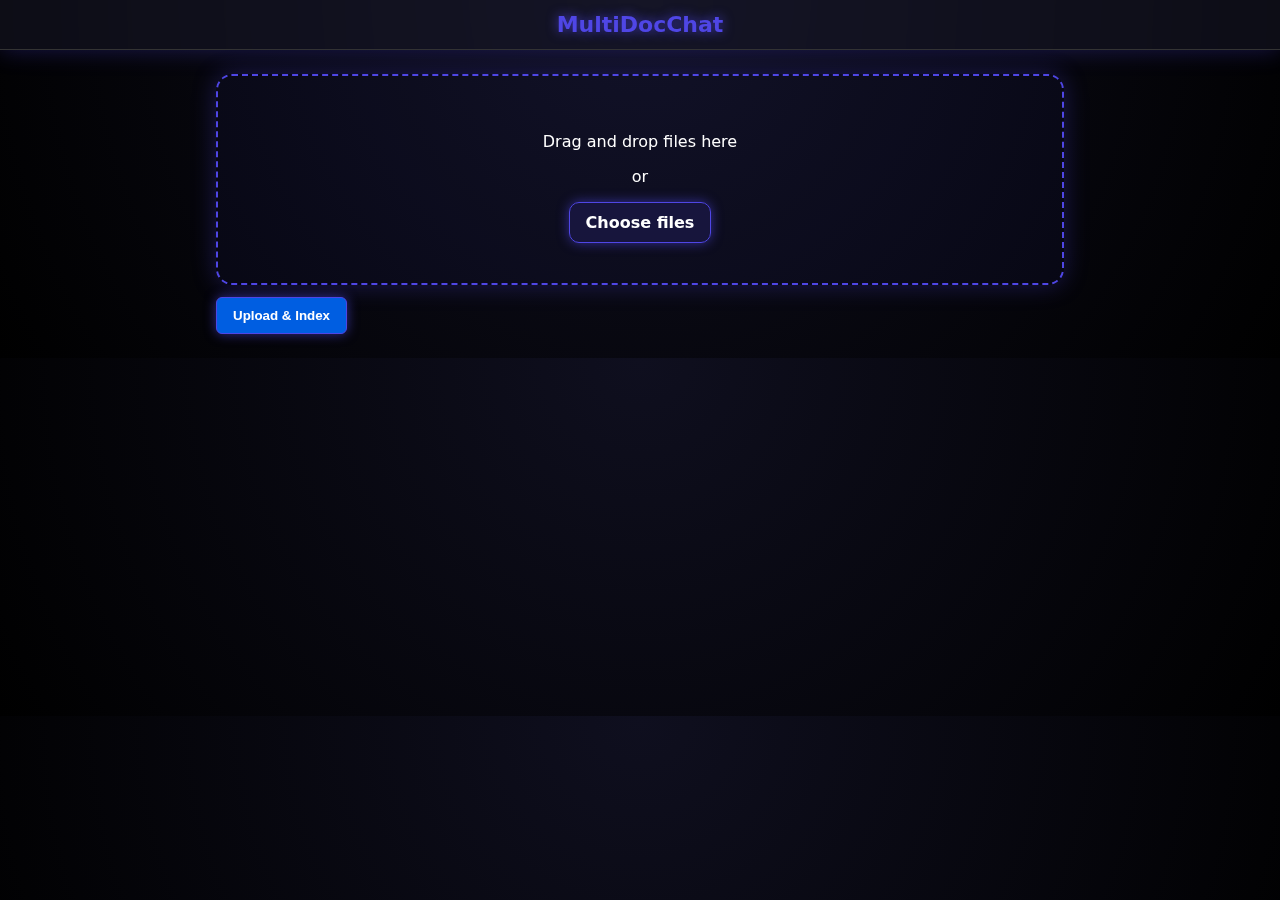
<file: templates/index.html>
<!DOCTYPE html>
<html lang="en">
<head>
  <meta charset="UTF-8" />
  <meta name="viewport" content="width=device-width, initial-scale=1.0" />
  <title>MultiDocChat</title>
  <link rel="stylesheet" href="/static/styles.css" />
  <style>
    /* Minimal inline tweaks; most styles live in styles.css */
  </style>

  <script>
    const $ = (sel) => document.querySelector(sel);
    let sessionId = localStorage.getItem('mdc_session_id') || '';

    async function uploadFiles(evt) {
      evt.preventDefault();
      const input = $('#file-input');
      const files = input.files;
      if (!files || files.length === 0) {
        toast('Please choose at least one file');
        return;
      }
      toggleIndexing(true);
      try {
        const fd = new FormData();
        for (const f of files) fd.append('files', f);
        const res = await fetch('/upload', { method: 'POST', body: fd });
        if (!res.ok) throw new Error((await res.json()).detail || 'Upload failed');
        const data = await res.json();
        sessionId = data.session_id;
        localStorage.setItem('mdc_session_id', sessionId);
        $('#chat').style.display = 'block';
        toast('Indexing complete. You can chat now.');
      } catch (e) {
        console.error(e);
        toast('Indexing failed. Try re-uploading.');
      } finally {
        toggleIndexing(false);
      }
    }

    async function sendMessage() {
      const input = $('#message-input');
      const text = input.value.trim();
      if (!sessionId) { toast('Please upload documents first.'); return; }
      if (!text) { return; }
      appendMessage('user', text);
      input.value = '';
      toggleThinking(true);
      try {
        const res = await fetch('/chat', {
          method: 'POST',
          headers: { 'Content-Type': 'application/json' },
          body: JSON.stringify({ session_id: sessionId, message: text })
        });
        if (!res.ok) throw new Error((await res.json()).detail || 'Chat failed');
        const data = await res.json();
        appendMessage('assistant', data.answer);
      } catch (e) {
        console.error(e);
        toast('Thinking failed. Try again.');
      } finally {
        toggleThinking(false);
      }
    }

    function appendMessage(role, text) {
      const container = $('#messages');
      const bubble = document.createElement('div');
      bubble.className = 'bubble ' + (role === 'user' ? 'user' : 'assistant');
      bubble.textContent = text;
      container.appendChild(bubble);
      container.scrollTop = container.scrollHeight;
    }

    function toggleIndexing(on) {
      $('#upload-btn').disabled = on;
      $('#indexing').style.display = on ? 'inline-block' : 'none';
    }

    function toggleThinking(on) {
      $('#send-btn').disabled = on;
      $('#thinking').style.display = on ? 'inline-block' : 'none';
    }

    function toast(msg) {
      const el = $('#toast');
      el.textContent = msg;
      el.style.opacity = '1';
      setTimeout(() => el.style.opacity = '0', 2500);
    }

    // ⭐ New Feature: Show selected file names inside dropzone
    function showSelectedFiles(inputFiles) {
      const drop = document.getElementById("dropzone");
      if (inputFiles.length > 0) {
        let list = "";
        for (const f of inputFiles) list += `<div>${f.name}</div>`;
        drop.innerHTML = `<p>Selected Files:</p>${list}`;
      }
    }

    window.addEventListener('DOMContentLoaded', () => {
      if (sessionId) {
        $('#chat').style.display = 'block';
      }

      $('#upload-form').addEventListener('submit', uploadFiles);
      $('#send-btn').addEventListener('click', sendMessage);

      $('#message-input').addEventListener('keydown', (e) => {
        if (e.key === 'Enter' && !e.shiftKey) { e.preventDefault(); sendMessage(); }
      });

      const input = document.getElementById("file-input");
      input.addEventListener("change", () => {
        showSelectedFiles(input.files);
      });

      const drop = $('#dropzone');
      drop.addEventListener('dragover', (e) => { 
        e.preventDefault(); 
        drop.classList.add('hover'); 
      });

      drop.addEventListener('dragleave', () => drop.classList.remove('hover'));

      drop.addEventListener('drop', (e) => {
        e.preventDefault();
        drop.classList.remove('hover');

        const files = e.dataTransfer.files;
        document.getElementById("file-input").files = files;

        showSelectedFiles(files);
      });
    });
  </script>

  <meta name="color-scheme" content="light dark" />
</head>

<body>
  <header>
    <h1>MultiDocChat</h1>
  </header>

  <main>
    <section id="uploader">
      <form id="upload-form">
        <div id="dropzone">
          <p>Drag and drop files here</p>
          <p>or</p>
          <label class="btn">
            Choose files
            <input id="file-input" type="file" name="files" multiple hidden />
          </label>
        </div>

        <button id="upload-btn" style="background-color: rgb(0, 94, 225); color: white; border-radius: 6px; cursor: pointer;" type="submit">
          Upload & Index
        </button>
        <span id="indexing" class="hint" style="display:none;">Indexing…</span>
      </form>
    </section>

    <section id="chat" style="display:none;">
      <div id="messages" class="messages"></div>
      <div class="composer">
        <textarea id="message-input" rows="2" placeholder="Ask about your documents…"></textarea>
        <button id="send-btn" style="background-color: rgb(0, 94, 225); color: white; border-radius: 6px; cursor: pointer;">
          Send
        </button>
        <span id="thinking" class="hint" style="display:none;">Thinking…</span>
      </div>
    </section>
  </main>

  <div id="toast" class="toast"></div>
</body>
</html>
</file>
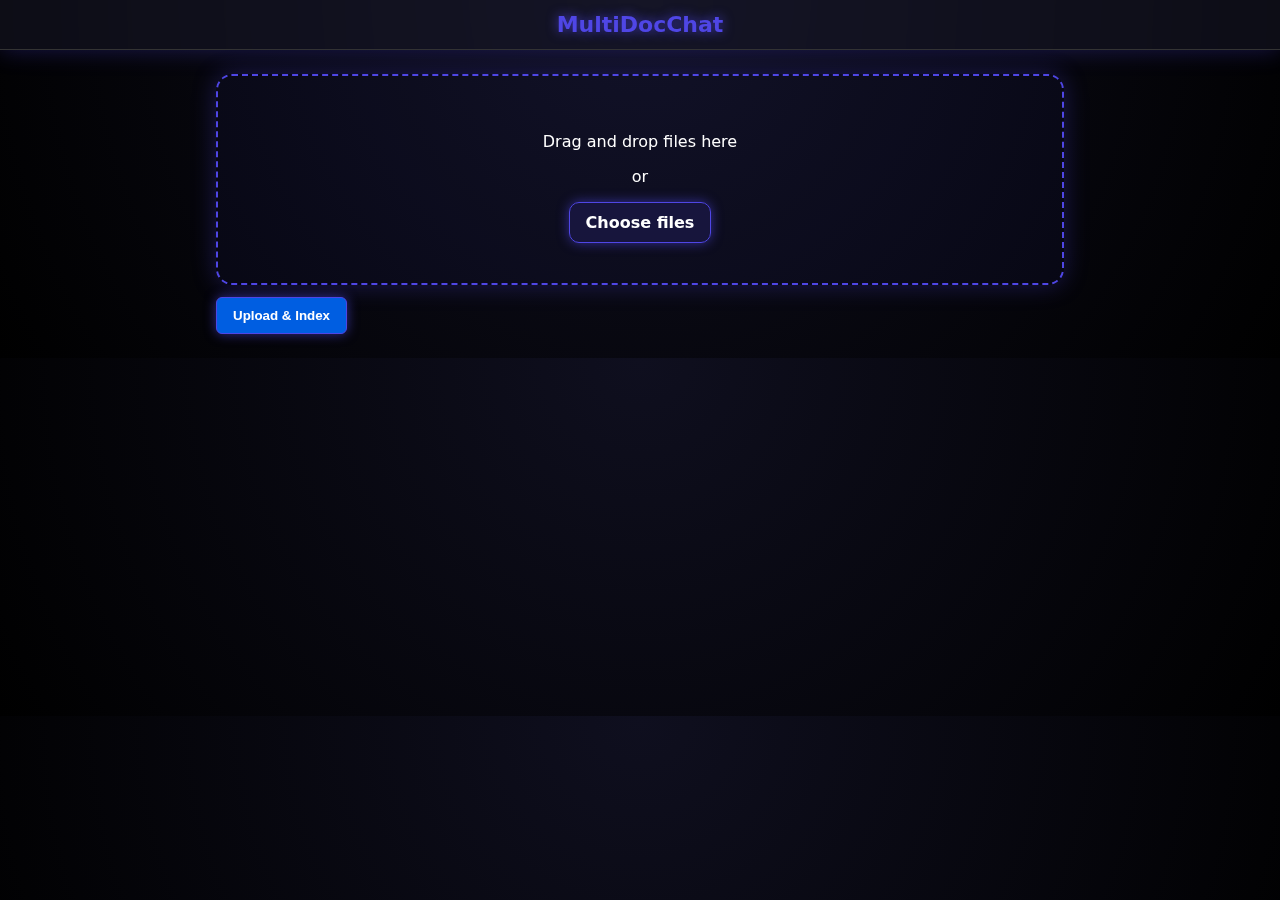
<file: .history/templates/index_20251118072622.html>
<!DOCTYPE html>
<html lang="en">
<head>
  <meta charset="UTF-8" />
  <meta name="viewport" content="width=device-width, initial-scale=1.0" />
  <title>MultiDocChat</title>
  <link rel="stylesheet" href="/static/styles.css" />
  <style>
    /* Minimal inline tweaks; most styles live in styles.css */
  </style>
  <script>
    const $ = (sel) => document.querySelector(sel);
    let sessionId = localStorage.getItem('mdc_session_id') || '';

    async function uploadFiles(evt) {
      evt.preventDefault();
      const input = $('#file-input');
      const files = input.files;
      if (!files || files.length === 0) {
        toast('Please choose at least one file');
        return;
      }
      toggleIndexing(true);
      try {
        const fd = new FormData();
        for (const f of files) fd.append('files', f);
        const res = await fetch('/upload', { method: 'POST', body: fd });
        if (!res.ok) throw new Error((await res.json()).detail || 'Upload failed');
        const data = await res.json();
        sessionId = data.session_id;
        localStorage.setItem('mdc_session_id', sessionId);
        $('#chat').style.display = 'block';
        toast('Indexing complete. You can chat now.');
      } catch (e) {
        console.error(e);
        toast('Indexing failed. Try re-uploading.');
      } finally {
        toggleIndexing(false);
      }
    }

    async function sendMessage() {
      const input = $('#message-input');
      const text = input.value.trim();
      if (!sessionId) { toast('Please upload documents first.'); return; }
      if (!text) { return; }
      appendMessage('user', text);
      input.value = '';
      toggleThinking(true);
      try {
        const res = await fetch('/chat', {
          method: 'POST',
          headers: { 'Content-Type': 'application/json' },
          body: JSON.stringify({ session_id: sessionId, message: text })
        });
        if (!res.ok) throw new Error((await res.json()).detail || 'Chat failed');
        const data = await res.json();
        appendMessage('assistant', data.answer);
      } catch (e) {
        console.error(e);
        toast('Thinking failed. Try again.');
      } finally {
        toggleThinking(false);
      }
    }

    function appendMessage(role, text) {
      const container = $('#messages');
      const bubble = document.createElement('div');
      bubble.className = 'bubble ' + (role === 'user' ? 'user' : 'assistant');
      bubble.textContent = text;
      container.appendChild(bubble);
      container.scrollTop = container.scrollHeight;
    }

    function toggleIndexing(on) {
      $('#upload-btn').disabled = on;
      $('#indexing').style.display = on ? 'inline-block' : 'none';
    }

    function toggleThinking(on) {
      $('#send-btn').disabled = on;
      $('#thinking').style.display = on ? 'inline-block' : 'none';
    }

    function toast(msg) {
      const el = $('#toast');
      el.textContent = msg;
      el.style.opacity = '1';
      setTimeout(() => el.style.opacity = '0', 2500);
    }

    window.addEventListener('DOMContentLoaded', () => {
      if (sessionId) {
        $('#chat').style.display = 'block';
      }
      $('#upload-form').addEventListener('submit', uploadFiles);
      $('#send-btn').addEventListener('click', sendMessage);
      $('#message-input').addEventListener('keydown', (e) => {
        if (e.key === 'Enter' && !e.shiftKey) { e.preventDefault(); sendMessage(); }
      });
      const drop = $('#dropzone');
      drop.addEventListener('dragover', (e) => { e.preventDefault(); drop.classList.add('hover'); });
      drop.addEventListener('dragleave', () => drop.classList.remove('hover'));
      drop.addEventListener('drop', (e) => {
        e.preventDefault();
        drop.classList.remove('hover');
        $('#file-input').files = e.dataTransfer.files;
      });
    });
  </script>
  <meta name="color-scheme" content="light dark" />
</head>
<body>
  <header>
    <h1>MultiDocChat</h1>
  </header>

  <main>
    <section id="uploader">
      <form id="upload-form">
        <div id="dropzone">
          <p>Drag and drop files here</p>
          <p>or</p>
          <label class="btn">
            Choose files
            <input id="file-input" type="file" name="files" multiple hidden />
          </label>
        </div>
        <button id="upload-btn" style="background-color: rgb(0, 94, 225); color: white; border-radius: 6px; cursor: pointer;" type="submit">Upload & Index</button>
        <span id="indexing" class="hint" style="display:none;">Indexing…</span>
      </form>
    </section>

    <section id="chat" style="display:none;">
      <div id="messages" class="messages"></div>
      <div class="composer">
        <textarea id="message-input" rows="2" placeholder="Ask about your documents…"></textarea>
        <button id="send-btn" style="background-color: rgb(0, 94, 225); color: white; border-radius: 6px; cursor: pointer;">Send</button>
        <span id="thinking" class="hint" style="display:none;">Thinking…</span>
      </div>
    </section>
  </main>

  <div id="toast" class="toast"></div>
</body>
</html>
</file>
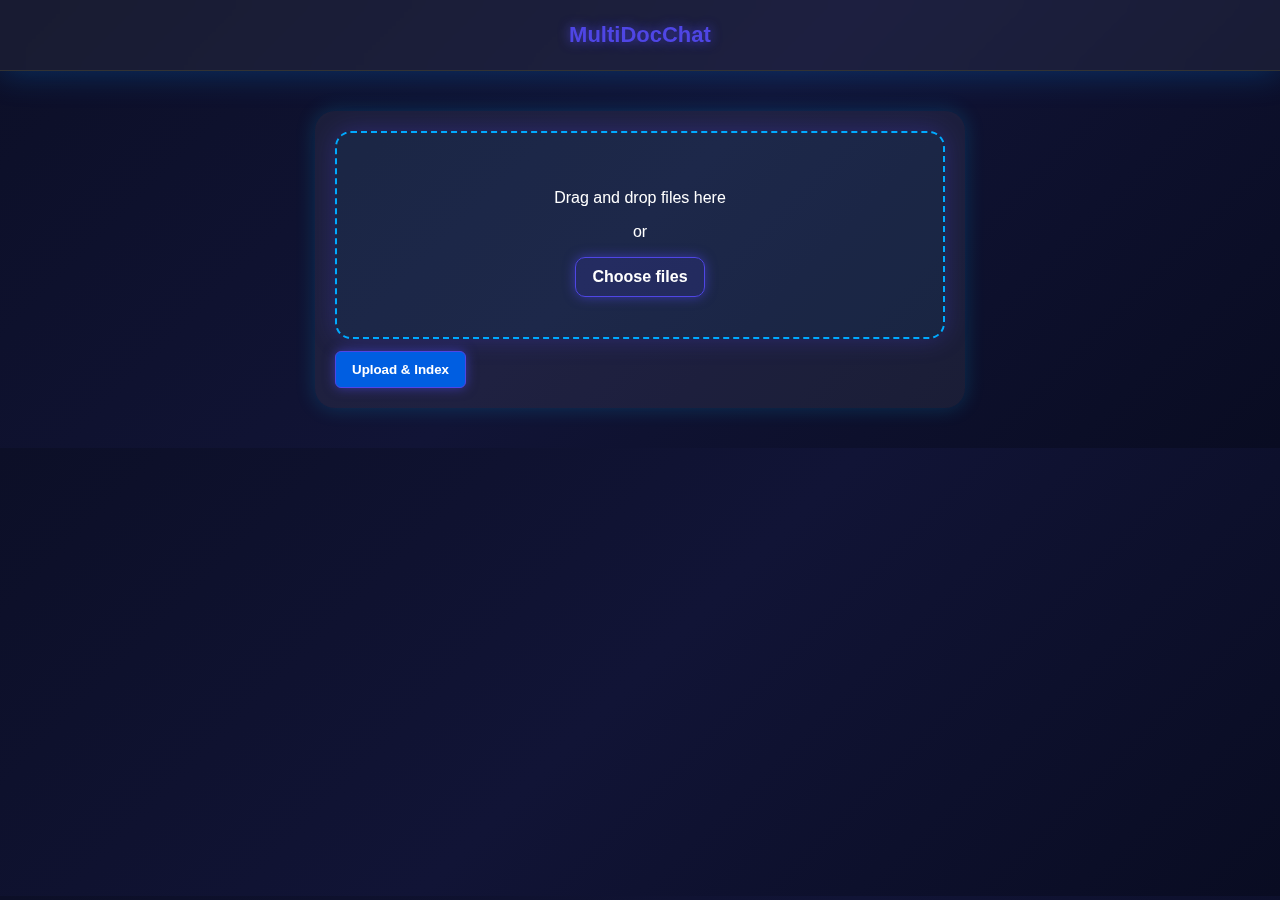
<file: .history/templates/index_20251118074126.html>
<!DOCTYPE html>
<html lang="en">
<head>
  <meta charset="UTF-8" />
  <meta name="viewport" content="width=device-width, initial-scale=1.0" />
  <title>MultiDocChat</title>
  <link rel="stylesheet" href="/static/styles.css" />

  <style>
    body {
      font-family: "Poppins", sans-serif;
      background: linear-gradient(135deg, #0c0f27, #111436, #090c22);
      color: white;
      margin: 0;
      padding: 0;
    }

    header {
      text-align: center;
      padding: 22px 0;
      background: rgba(255, 255, 255, 0.05);
      backdrop-filter: blur(10px);
      box-shadow: 0 0 35px rgba(0, 140, 255, 0.3);
    }

    h1 {
      margin: 0;
      font-size: 2.4rem;
      text-shadow: 0 0 15px #008cff;
    }

    #uploader {
      width: 90%;
      max-width: 650px;
      margin: 40px auto;
      padding: 20px;
      border-radius: 20px;
      background: rgba(255, 255, 255, 0.06);
      box-shadow: 0 0 20px rgba(0, 191, 255, 0.2);
    }

    #dropzone {
      border: 2px dashed #00aaff;
      padding: 40px;
      text-align: center;
      border-radius: 16px;
      cursor: pointer;
      transition: 0.3s;
      background: rgba(0, 170, 255, 0.05);
    }

    #dropzone.hover {
      background: rgba(0, 170, 255, 0.15);
      transform: scale(1.02);
      box-shadow: 0 0 30px #00aaff;
    }

    #uploaded-list {
      margin-top: 15px;
      padding: 10px;
      border-radius: 10px;
      background: rgba(255, 255, 255, 0.07);
      font-size: 0.9rem;
      max-height: 120px;
      overflow-y: auto;
      display: none;
    }

    #uploaded-list div {
      margin-bottom: 6px;
      padding: 6px 10px;
      background: rgba(0, 140, 255, 0.18);
      border-radius: 6px;
    }

    .messages {
      height: 60vh;
      overflow-y: auto;
      padding: 20px;
      background: rgba(255, 255, 255, 0.07);
      border-radius: 12px;
      box-shadow: inset 0 0 15px rgba(0, 0, 0, 0.4);
    }

    .bubble {
      padding: 12px 16px;
      margin: 8px 0;
      border-radius: 12px;
      max-width: 75%;
      line-height: 1.5;
      animation: fadeIn 0.25s ease-out;
    }

    .bubble.user {
      background: #007bff;
      margin-left: auto;
      box-shadow: 0 0 12px rgba(0, 140, 255, 0.5);
    }

    .bubble.assistant {
      background: #1e1e1e;
      box-shadow: 0 0 12px rgba(0, 255, 200, 0.4);
    }

    @keyframes fadeIn {
      from { opacity: 0; transform: translateY(8px); }
      to { opacity: 1; transform: translateY(0); }
    }

    .composer {
      display: flex;
      gap: 10px;
      margin-top: 15px;
    }

    textarea {
      flex: 1;
      padding: 12px;
      background: rgba(0, 0, 0, 0.4);
      border: 1px solid #007bff;
      border-radius: 10px;
      color: white;
      resize: none;
    }

    .toast {
      position: fixed;
      bottom: 20px;
      right: 20px;
      background: #007bff;
      padding: 10px 18px;
      border-radius: 6px;
      opacity: 0;
      transition: opacity 0.5s ease-in-out;
    }

    button {
      transition: 0.2s;
    }

    button:hover {
      opacity: 0.85;
      transform: scale(1.05);
    }
  </style>

  <script>
    const $ = (sel) => document.querySelector(sel);
    let sessionId = localStorage.getItem('mdc_session_id') || '';

    async function uploadFiles(evt) {
      evt.preventDefault();
      const input = $('#file-input');
      const files = input.files;
      if (!files || files.length === 0) {
        toast('Please choose at least one file');
        return;
      }

      showUploadedFiles(files);  // SHOW FILE LIST

      toggleIndexing(true);
      try {
        const fd = new FormData();
        for (const f of files) fd.append('files', f);

        const res = await fetch('/upload', { method: 'POST', body: fd });
        if (!res.ok) throw new Error((await res.json()).detail || 'Upload failed');

        const data = await res.json();
        sessionId = data.session_id;
        localStorage.setItem('mdc_session_id', sessionId);
        $('#chat').style.display = 'block';
        toast('Indexing complete. You can chat now.');
      } catch (e) {
        console.error(e);
        toast('Indexing failed. Try re-uploading.');
      } finally {
        toggleIndexing(false);
      }
    }

    async function sendMessage() {
      const input = $('#message-input');
      const text = input.value.trim();
      if (!sessionId) { toast('Please upload documents first.'); return; }
      if (!text) { return; }
      appendMessage('user', text);
      input.value = '';
      toggleThinking(true);
      try {
        const res = await fetch('/chat', {
          method: 'POST',
          headers: { 'Content-Type': 'application/json' },
          body: JSON.stringify({ session_id: sessionId, message: text })
        });
        if (!res.ok) throw new Error((await res.json()).detail || 'Chat failed');
        const data = await res.json();
        appendMessage('assistant', data.answer);
      } catch (e) {
        console.error(e);
        toast('Thinking failed. Try again.');
      } finally {
        toggleThinking(false);
      }
    }

    function appendMessage(role, text) {
      const container = $('#messages');
      const bubble = document.createElement('div');
      bubble.className = 'bubble ' + (role === 'user' ? 'user' : 'assistant');
      bubble.textContent = text;
      container.appendChild(bubble);
      container.scrollTop = container.scrollHeight;
    }

    function showUploadedFiles(files) {
      const list = $('#uploaded-list');
      list.innerHTML = '';
      for (const f of files) {
        const div = document.createElement('div');
        div.textContent = "--- " + f.name;
        list.appendChild(div);
      }
      list.style.display = 'block';
    }

    function toggleIndexing(on) {
      $('#upload-btn').disabled = on;
      $('#indexing').style.display = on ? 'inline-block' : 'none';
    }

    function toggleThinking(on) {
      $('#send-btn').disabled = on;
      $('#thinking').style.display = on ? 'inline-block' : 'none';
    }

    function toast(msg) {
      const el = $('#toast');
      el.textContent = msg;
      el.style.opacity = '1';
      setTimeout(() => el.style.opacity = '0', 2500);
    }

    window.addEventListener('DOMContentLoaded', () => {
      if (sessionId) {
        $('#chat').style.display = 'block';
      }
      $('#upload-form').addEventListener('submit', uploadFiles);
      $('#send-btn').addEventListener('click', sendMessage);

      $('#message-input').addEventListener('keydown', (e) => {
        if (e.key === 'Enter' && !e.shiftKey) {
          e.preventDefault();
          sendMessage();
        }
      });

      const drop = $('#dropzone');
      drop.addEventListener('dragover', (e) => { e.preventDefault(); drop.classList.add('hover'); });
      drop.addEventListener('dragleave', () => drop.classList.remove('hover'));
      drop.addEventListener('drop', (e) => {
        e.preventDefault();
        drop.classList.remove('hover');
        $('#file-input').files = e.dataTransfer.files;
        showUploadedFiles(e.dataTransfer.files);   // ALSO show files here
      });
    });
  </script>

  <meta name="color-scheme" content="light dark" />
</head>

<body>
  <header>
    <h1>MultiDocChat</h1>
  </header>

  <main>
    <section id="uploader">
      <form id="upload-form">
        <div id="dropzone">
          <p>Drag and drop files here</p>
          <p>or</p>
          <label class="btn">
            Choose files
            <input id="file-input" type="file" name="files" multiple hidden onchange="showUploadedFiles(this.files)" />
          </label>
        </div>

        <div id="uploaded-list"></div>

        <button id="upload-btn" 
          style="background-color: rgb(0, 94, 225); color: white; border-radius: 6px; cursor: pointer;" 
          type="submit">
          Upload & Index
        </button>

        <span id="indexing" class="hint" style="display:none;">Indexing…</span>
      </form>
    </section>

    <section id="chat" style="display:none;">
      <div id="messages" class="messages"></div>

      <div class="composer">
        <textarea id="message-input" rows="2" placeholder="Ask about your documents…"></textarea>
        <button id="send-btn"
          style="background-color: rgb(0, 94, 225); color: white; border-radius: 6px; cursor: pointer;">
          Send
        </button>
        <span id="thinking" class="hint" style="display:none;">Thinking…</span>
      </div>
    </section>
  </main>

  <div id="toast" class="toast"></div>
</body>
</html>
</file>
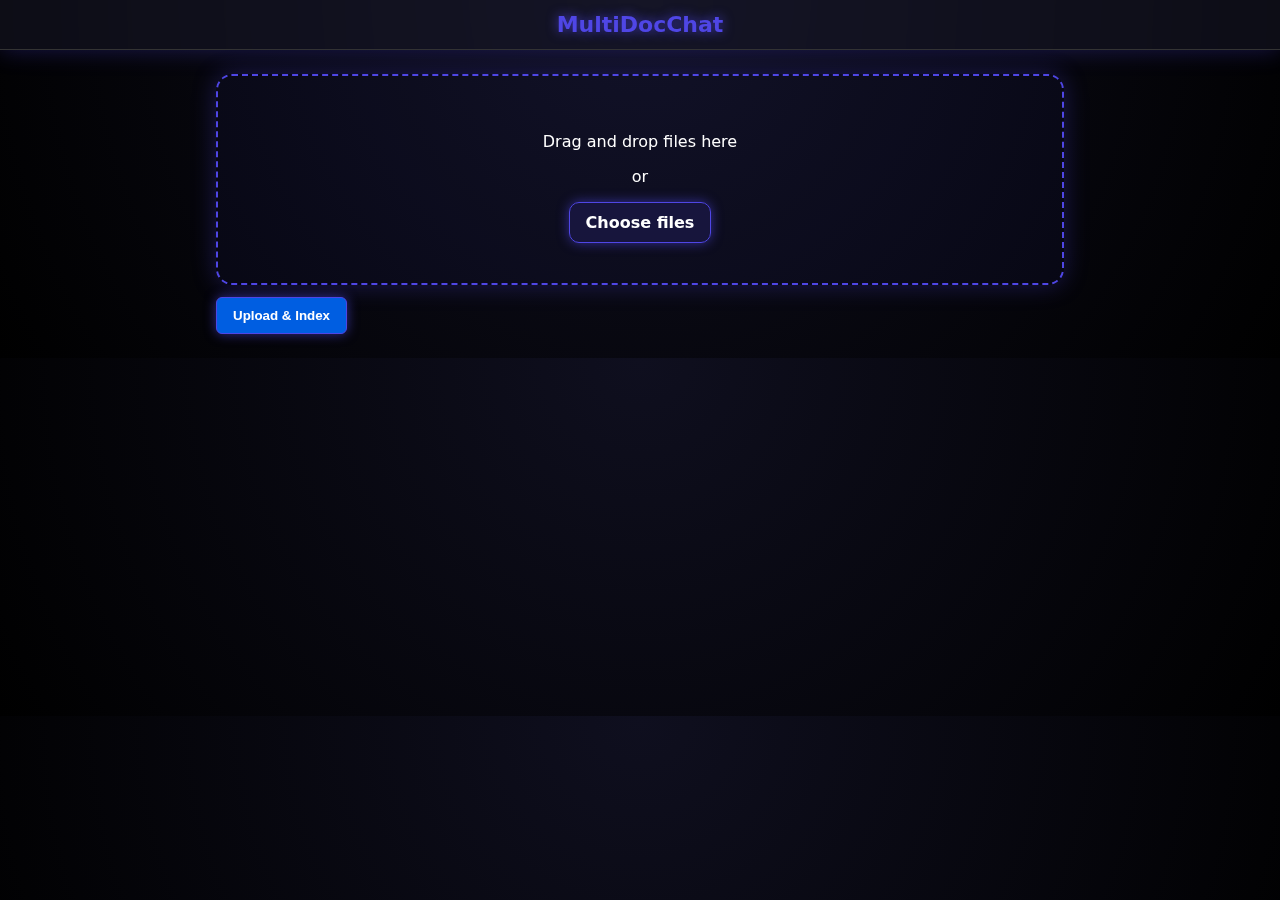
<file: .history/templates/index_20251118074251.html>
<!DOCTYPE html>
<html lang="en">
<head>
  <meta charset="UTF-8" />
  <meta name="viewport" content="width=device-width, initial-scale=1.0" />
  <title>MultiDocChat</title>
  <link rel="stylesheet" href="/static/styles.css" />

  <script>
    const $ = (sel) => document.querySelector(sel);
    let sessionId = localStorage.getItem('mdc_session_id') || '';

    async function uploadFiles(evt) {
      evt.preventDefault();
      const input = $('#file-input');
      const files = input.files;
      if (!files || files.length === 0) {
        toast('Please choose at least one file');
        return;
      }
      toggleIndexing(true);
      try {
        const fd = new FormData();
        for (const f of files) fd.append('files', f);
        const res = await fetch('/upload', { method: 'POST', body: fd });
        if (!res.ok) throw new Error((await res.json()).detail || 'Upload failed');
        const data = await res.json();
        sessionId = data.session_id;
        localStorage.setItem('mdc_session_id', sessionId);
        $('#chat').style.display = 'block';
        toast('Indexing complete. You can chat now.');
      } catch (e) {
        console.error(e);
        toast('Indexing failed. Try re-uploading.');
      } finally {
        toggleIndexing(false);
      }
    }

    async function sendMessage() {
      const input = $('#message-input');
      const text = input.value.trim();
      if (!sessionId) { toast('Please upload documents first.'); return; }
      if (!text) { return; }
      appendMessage('user', text);
      input.value = '';
      toggleThinking(true);
      try {
        const res = await fetch('/chat', {
          method: 'POST',
          headers: { 'Content-Type': 'application/json' },
          body: JSON.stringify({ session_id: sessionId, message: text })
        });
        if (!res.ok) throw new Error((await res.json()).detail || 'Chat failed');
        const data = await res.json();
        appendMessage('assistant', data.answer);
      } catch (e) {
        console.error(e);
        toast('Thinking failed. Try again.');
      } finally {
        toggleThinking(false);
      }
    }

    function appendMessage(role, text) {
      const container = $('#messages');
      const bubble = document.createElement('div');
      bubble.className = 'bubble ' + (role === 'user' ? 'user' : 'assistant');
      bubble.textContent = text;
      container.appendChild(bubble);
      container.scrollTop = container.scrollHeight;
    }

    function toggleIndexing(on) {
      $('#upload-btn').disabled = on;
      $('#indexing').style.display = on ? 'inline-block' : 'none';
    }

    function toggleThinking(on) {
      $('#send-btn').disabled = on;
      $('#thinking').style.display = on ? 'inline-block' : 'none';
    }

    function toast(msg) {
      const el = $('#toast');
      el.textContent = msg;
      el.style.opacity = '1';
      setTimeout(() => el.style.opacity = '0', 2500);
    }

    window.addEventListener('DOMContentLoaded', () => {
      if (sessionId) {
        $('#chat').style.display = 'block';
      }
      $('#upload-form').addEventListener('submit', uploadFiles);
      $('#send-btn').addEventListener('click', sendMessage);
      $('#message-input').addEventListener('keydown', (e) => {
        if (e.key === 'Enter' && !e.shiftKey) { 
          e.preventDefault(); 
          sendMessage(); 
        }
      });

      const drop = $('#dropzone');
      drop.addEventListener('dragover', (e) => { 
        e.preventDefault(); 
        drop.classList.add('hover'); 
      });
      drop.addEventListener('dragleave', () => drop.classList.remove('hover'));
      drop.addEventListener('drop', (e) => {
        e.preventDefault();
        drop.classList.remove('hover');
        $('#file-input').files = e.dataTransfer.files;
        showFiles();
      });

      // show file names on selection
      $('#file-input').addEventListener('change', showFiles);
    });

    function showFiles() {
      const list = $('#file-list');
      const files = $('#file-input').files;
      list.innerHTML = "";
      for (const f of files) {
        const row = document.createElement("div");
        row.textContent = "— " + f.name;
        list.appendChild(row);
      }
    }
  </script>

  <meta name="color-scheme" content="light dark" />
</head>

<body>
  <header>
    <h1>MultiDocChat</h1>
  </header>

  <main>
    <section id="uploader">
      <form id="upload-form">
        <div id="dropzone">
          <p>Drag and drop files here</p>
          <p>or</p>

          <label class="btn">
            Choose files
            <input id="file-input" type="file" name="files" multiple hidden />
          </label>

          <!-- Uploaded files preview area -->
          <div id="file-list"></div>
        </div>

        <button 
          id="upload-btn" 
          type="submit"
          style="background-color: rgb(0, 94, 225); color: white; border-radius: 6px; cursor: pointer;">
          Upload & Index
        </button>

        <span id="indexing" class="hint" style="display:none;">Indexing…</span>
      </form>
    </section>

    <section id="chat" style="display:none;">
      <div id="messages" class="messages"></div>
      <div class="composer">
        <textarea id="message-input" rows="2" placeholder="Ask about your documents…"></textarea>
        <button 
          id="send-btn" 
          style="background-color: rgb(0, 94, 225); color: white; border-radius: 6px; cursor: pointer;">
          Send
        </button>
        <span id="thinking" class="hint" style="display:none;">Thinking…</span>
      </div>
    </section>
  </main>

  <div id="toast" class="toast"></div>
</body>
</html>
</file>
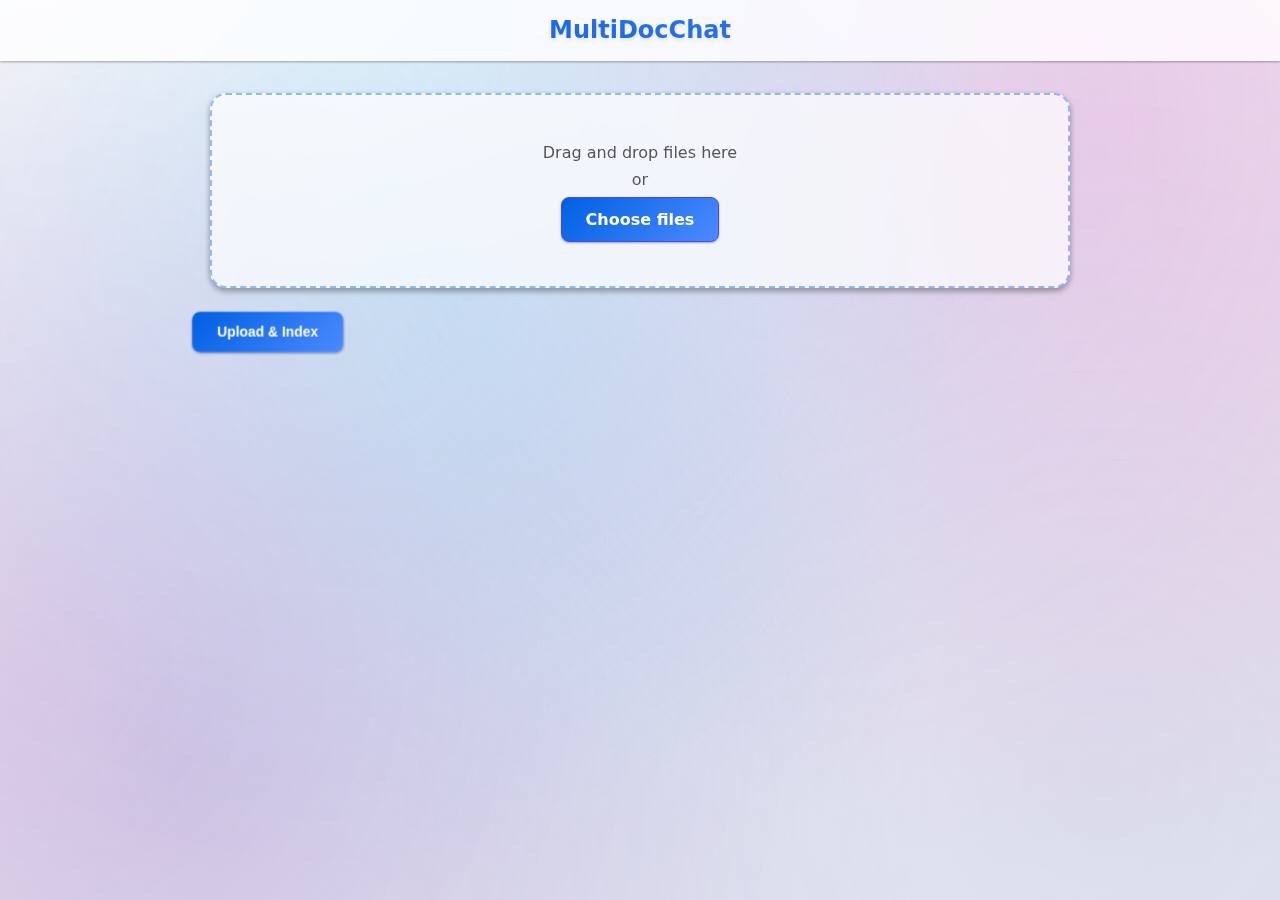
<file: .history/templates/index_20251118130320.html>
<!DOCTYPE html>
<html lang="en">
<head>
  <meta charset="UTF-8" />
  <meta name="viewport" content="width=device-width, initial-scale=1.0" />
  <title>MultiDocChat</title>
  <link rel="stylesheet" href="/static/styles.css" />
  <style>
    /* Enhanced 4D-like animations and visual effects */
    :root {
      --primary: #0060e1;
      --primary-dark: #0048b0;
      --primary-light: #4d8aff;
      --accent: #ff6b6b;
      --accent-glow: rgba(255, 107, 107, 0.4);
      --depth-1: 0 1px 3px rgba(0,0,0,0.12), 0 1px 2px rgba(0,0,0,0.24);
      --depth-2: 0 3px 6px rgba(0,0,0,0.16), 0 3px 6px rgba(0,0,0,0.23);
      --depth-3: 0 10px 20px rgba(0,0,0,0.19), 0 6px 6px rgba(0,0,0,0.23);
      --depth-4: 0 14px 28px rgba(0,0,0,0.25), 0 10px 10px rgba(0,0,0,0.22);
      --depth-5: 0 19px 38px rgba(0,0,0,0.30), 0 15px 12px rgba(0,0,0,0.22);
      --gradient: linear-gradient(135deg, var(--primary) 0%, var(--primary-light) 100%);
    }

    * {
      box-sizing: border-box;
    }

    body {
      margin: 0;
      font-family: ui-sans-serif, system-ui, -apple-system, Segoe UI, Roboto, Arial, "Apple Color Emoji", "Segoe UI Emoji";
      background: linear-gradient(135deg, #f5f7fa 0%, #e4e8f0 100%);
      min-height: 100vh;
      overflow-x: hidden;
    }

    /* 4D Parallax Background */
    .parallax-bg {
      position: fixed;
      top: 0;
      left: 0;
      width: 100%;
      height: 100%;
      z-index: -1;
      overflow: hidden;
    }

    .parallax-layer {
      position: absolute;
      width: 120%;
      height: 120%;
      top: -10%;
      left: -10%;
      background: 
        radial-gradient(circle at 20% 80%, rgba(120, 119, 198, 0.3) 0%, transparent 50%),
        radial-gradient(circle at 80% 20%, rgba(255, 119, 198, 0.3) 0%, transparent 50%),
        radial-gradient(circle at 40% 40%, rgba(120, 219, 255, 0.2) 0%, transparent 50%);
      animation: parallaxMove 20s infinite linear;
    }

    .parallax-layer:nth-child(2) {
      animation-duration: 15s;
      opacity: 0.7;
      background: 
        radial-gradient(circle at 60% 20%, rgba(120, 219, 255, 0.2) 0%, transparent 50%),
        radial-gradient(circle at 10% 70%, rgba(255, 119, 198, 0.2) 0%, transparent 50%);
    }

    .parallax-layer:nth-child(3) {
      animation-duration: 25s;
      opacity: 0.5;
      background: 
        radial-gradient(circle at 80% 80%, rgba(120, 119, 198, 0.2) 0%, transparent 50%),
        radial-gradient(circle at 30% 30%, rgba(120, 219, 255, 0.2) 0%, transparent 50%);
    }

    @keyframes parallaxMove {
      0% { transform: translate(0, 0) rotate(0deg); }
      100% { transform: translate(-5%, -5%) rotate(1deg); }
    }

    header {
      padding: 16px 24px;
      border-bottom: 1px solid rgba(255, 255, 255, 0.2);
      background: rgba(255, 255, 255, 0.8);
      backdrop-filter: blur(10px);
      position: relative;
      z-index: 10;
      box-shadow: var(--depth-1);
    }

    header h1 {
      margin: 0;
      font-size: 24px;
      font-weight: 700;
      background: var(--gradient);
      -webkit-background-clip: text;
      background-clip: text;
      color: transparent;
      text-shadow: 0 2px 4px rgba(0, 0, 0, 0.1);
    }

    main {
      max-width: 900px;
      margin: 32px auto;
      padding: 0 20px;
      position: relative;
      z-index: 1;
    }

    /* Upload Section with 4D Effects */
    #uploader {
      perspective: 1000px;
    }

    #upload-form {
      transform-style: preserve-3d;
      animation: floatIn 0.8s ease-out;
    }

    @keyframes floatIn {
      0% { 
        opacity: 0;
        transform: translateY(30px) rotateX(10deg);
      }
      100% { 
        opacity: 1;
        transform: translateY(0) rotateX(0);
      }
    }

    #dropzone {
      border: 2px dashed rgba(0, 94, 225, 0.4);
      border-radius: 16px;
      padding: 40px 28px;
      text-align: center;
      margin-bottom: 20px;
      background: rgba(255, 255, 255, 0.7);
      backdrop-filter: blur(10px);
      box-shadow: var(--depth-2);
      transition: all 0.3s ease;
      position: relative;
      overflow: hidden;
    }

    #dropzone::before {
      content: '';
      position: absolute;
      top: 0;
      left: -100%;
      width: 100%;
      height: 100%;
      background: linear-gradient(90deg, transparent, rgba(255, 255, 255, 0.4), transparent);
      transition: left 0.5s;
    }

    #dropzone.hover {
      border-color: var(--primary);
      background: rgba(0, 94, 225, 0.05);
      box-shadow: var(--depth-3), 0 0 20px rgba(0, 94, 225, 0.2);
      transform: translateY(-5px);
    }

    #dropzone.hover::before {
      left: 100%;
    }

    #dropzone p {
      margin: 8px 0;
      font-size: 16px;
      color: #555;
    }

    .btn {
      display: inline-block;
      padding: 12px 24px;
      background: var(--gradient);
      color: white;
      border-radius: 8px;
      cursor: pointer;
      font-weight: 600;
      box-shadow: var(--depth-1);
      transition: all 0.3s ease;
      position: relative;
      overflow: hidden;
    }

    .btn::after {
      content: '';
      position: absolute;
      top: 0;
      left: 0;
      width: 100%;
      height: 100%;
      background: linear-gradient(rgba(255,255,255,0.2), transparent);
      opacity: 0;
      transition: opacity 0.3s;
    }

    .btn:hover {
      transform: translateY(-2px);
      box-shadow: var(--depth-3);
    }

    .btn:hover::after {
      opacity: 1;
    }

    button {
      padding: 12px 24px;
      border-radius: 8px;
      border: none;
      background: var(--gradient);
      color: white;
      cursor: pointer;
      font-weight: 600;
      box-shadow: var(--depth-1);
      transition: all 0.3s ease;
      position: relative;
      overflow: hidden;
    }

    button::after {
      content: '';
      position: absolute;
      top: 50%;
      left: 50%;
      width: 5px;
      height: 5px;
      background: rgba(255, 255, 255, 0.5);
      opacity: 0;
      border-radius: 100%;
      transform: scale(1, 1) translate(-50%);
      transform-origin: 50% 50%;
    }

    button:focus:not(:active)::after {
      animation: ripple 1s ease-out;
    }

    @keyframes ripple {
      0% {
        transform: scale(0, 0);
        opacity: 0.5;
      }
      100% {
        transform: scale(40, 40);
        opacity: 0;
      }
    }

    button:hover {
      transform: translateY(-2px);
      box-shadow: var(--depth-3);
    }

    button:disabled {
      opacity: .6;
      cursor: not-allowed;
      transform: none;
      box-shadow: var(--depth-1);
    }

    .hint {
      font-size: 14px;
      opacity: .8;
      margin-left: 12px;
      font-style: italic;
    }

    /* Chat Section with 4D Effects */
    #chat {
      transform-style: preserve-3d;
      animation: slideUp 0.6s ease-out;
    }

    @keyframes slideUp {
      0% { 
        opacity: 0;
        transform: translateY(30px);
      }
      100% { 
        opacity: 1;
        transform: translateY(0);
      }
    }

    .messages {
      height: 480px;
      border: 1px solid rgba(0, 0, 0, 0.1);
      border-radius: 16px;
      padding: 20px;
      overflow: auto;
      background: rgba(255, 255, 255, 0.7);
      backdrop-filter: blur(10px);
      box-shadow: var(--depth-2);
      transform-style: preserve-3d;
      perspective: 500px;
    }

    .bubble {
      max-width: 80%;
      padding: 16px 20px;
      margin: 16px 0;
      border-radius: 18px;
      white-space: pre-wrap;
      word-wrap: break-word;
      animation: messageAppear 0.4s ease-out;
      transform-origin: bottom;
      box-shadow: var(--depth-1);
      position: relative;
      overflow: hidden;
    }

    @keyframes messageAppear {
      0% { 
        opacity: 0;
        transform: translateY(20px) scale(0.9);
      }
      100% { 
        opacity: 1;
        transform: translateY(0) scale(1);
      }
    }

    .bubble.user {
      margin-left: auto;
      background: var(--gradient);
      color: white;
      border-bottom-right-radius: 6px;
    }

    .bubble.assistant {
      margin-right: auto;
      background: rgba(255, 255, 255, 0.9);
      color: #111827;
      border-bottom-left-radius: 6px;
      box-shadow: var(--depth-1);
    }

    .bubble::before {
      content: '';
      position: absolute;
      top: 0;
      left: 0;
      width: 100%;
      height: 100%;
      background: linear-gradient(135deg, rgba(255,255,255,0.1) 0%, transparent 50%);
      pointer-events: none;
    }

    .composer {
      display: flex;
      gap: 12px;
      margin-top: 20px;
      align-items: flex-end;
      transform-style: preserve-3d;
    }

    #message-input {
      flex: 1;
      padding: 16px;
      border-radius: 12px;
      border: 1px solid rgba(0, 0, 0, 0.1);
      background: rgba(255, 255, 255, 0.8);
      backdrop-filter: blur(5px);
      box-shadow: var(--depth-1);
      font-family: inherit;
      font-size: 16px;
      resize: none;
      transition: all 0.3s ease;
      transform: translateZ(10px);
    }

    #message-input:focus {
      outline: none;
      border-color: var(--primary);
      box-shadow: var(--depth-2), 0 0 0 3px rgba(0, 94, 225, 0.1);
      transform: translateZ(20px);
    }

    .toast {
      position: fixed;
      left: 50%;
      bottom: 30px;
      transform: translateX(-50%) translateZ(50px);
      background: rgba(17, 24, 39, 0.9);
      color: white;
      padding: 14px 24px;
      border-radius: 12px;
      opacity: 0;
      transition: opacity 0.3s;
      box-shadow: var(--depth-4);
      backdrop-filter: blur(10px);
      z-index: 1000;
    }

    /* Loading animations */
    #indexing, #thinking {
      position: relative;
      padding-left: 24px;
    }

    #indexing::before, #thinking::before {
      content: '';
      position: absolute;
      left: 0;
      top: 50%;
      transform: translateY(-50%);
      width: 16px;
      height: 16px;
      border: 2px solid transparent;
      border-top: 2px solid var(--primary);
      border-radius: 50%;
      animation: spin 1s linear infinite;
    }

    @keyframes spin {
      0% { transform: translateY(-50%) rotate(0deg); }
      100% { transform: translateY(-50%) rotate(360deg); }
    }

    /* Scrollbar styling */
    .messages::-webkit-scrollbar {
      width: 8px;
    }

    .messages::-webkit-scrollbar-track {
      background: rgba(0, 0, 0, 0.05);
      border-radius: 4px;
    }

    .messages::-webkit-scrollbar-thumb {
      background: rgba(0, 94, 225, 0.3);
      border-radius: 4px;
    }

    .messages::-webkit-scrollbar-thumb:hover {
      background: rgba(0, 94, 225, 0.5);
    }

    /* Responsive adjustments */
    @media (max-width: 768px) {
      main {
        margin: 20px auto;
        padding: 0 16px;
      }
      
      .messages {
        height: 400px;
      }
      
      .bubble {
        max-width: 90%;
      }
      
      .composer {
        flex-direction: column;
        align-items: stretch;
      }
      
      #send-btn {
        align-self: flex-end;
        margin-top: 10px;
      }
    }
  </style>
  <script>
    const $ = (sel) => document.querySelector(sel);
    let sessionId = localStorage.getItem('mdc_session_id') || '';

    async function uploadFiles(evt) {
      evt.preventDefault();
      const input = $('#file-input');
      const files = input.files;
      if (!files || files.length === 0) {
        toast('Please choose at least one file');
        return;
      }
      toggleIndexing(true);
      try {
        const fd = new FormData();
        for (const f of files) fd.append('files', f);
        const res = await fetch('/upload', { method: 'POST', body: fd });
        if (!res.ok) throw new Error((await res.json()).detail || 'Upload failed');
        const data = await res.json();
        sessionId = data.session_id;
        localStorage.setItem('mdc_session_id', sessionId);
        $('#chat').style.display = 'block';
        toast('Indexing complete. You can chat now.');
      } catch (e) {
        console.error(e);
        toast('Indexing failed. Try re-uploading.');
      } finally {
        toggleIndexing(false);
      }
    }

    async function sendMessage() {
      const input = $('#message-input');
      const text = input.value.trim();
      if (!sessionId) { toast('Please upload documents first.'); return; }
      if (!text) { return; }
      appendMessage('user', text);
      input.value = '';
      toggleThinking(true);
      try {
        const res = await fetch('/chat', {
          method: 'POST',
          headers: { 'Content-Type': 'application/json' },
          body: JSON.stringify({ session_id: sessionId, message: text })
        });
        if (!res.ok) throw new Error((await res.json()).detail || 'Chat failed');
        const data = await res.json();
        appendMessage('assistant', data.answer);
      } catch (e) {
        console.error(e);
        toast('Thinking failed. Try again.');
      } finally {
        toggleThinking(false);
      }
    }

    function appendMessage(role, text) {
      const container = $('#messages');
      const bubble = document.createElement('div');
      bubble.className = 'bubble ' + (role === 'user' ? 'user' : 'assistant');
      bubble.textContent = text;
      container.appendChild(bubble);
      container.scrollTop = container.scrollHeight;
    }

    function toggleIndexing(on) {
      $('#upload-btn').disabled = on;
      $('#indexing').style.display = on ? 'inline-block' : 'none';
    }

    function toggleThinking(on) {
      $('#send-btn').disabled = on;
      $('#thinking').style.display = on ? 'inline-block' : 'none';
    }

    function toast(msg) {
      const el = $('#toast');
      el.textContent = msg;
      el.style.opacity = '1';
      setTimeout(() => el.style.opacity = '0', 2500);
    }

    window.addEventListener('DOMContentLoaded', () => {
      if (sessionId) {
        $('#chat').style.display = 'block';
      }
      $('#upload-form').addEventListener('submit', uploadFiles);
      $('#send-btn').addEventListener('click', sendMessage);
      $('#message-input').addEventListener('keydown', (e) => {
        if (e.key === 'Enter' && !e.shiftKey) { e.preventDefault(); sendMessage(); }
      });
      const drop = $('#dropzone');
      drop.addEventListener('dragover', (e) => { e.preventDefault(); drop.classList.add('hover'); });
      drop.addEventListener('dragleave', () => drop.classList.remove('hover'));
      drop.addEventListener('drop', (e) => {
        e.preventDefault();
        drop.classList.remove('hover');
        $('#file-input').files = e.dataTransfer.files;
      });
    });
  </script>
  <meta name="color-scheme" content="light dark" />
</head>
<body>
  <!-- 4D Parallax Background -->
  <div class="parallax-bg">
    <div class="parallax-layer"></div>
    <div class="parallax-layer"></div>
    <div class="parallax-layer"></div>
  </div>

  <header>
    <h1>MultiDocChat</h1>
  </header>

  <main>
    <section id="uploader">
      <form id="upload-form">
        <div id="dropzone">
          <p>Drag and drop files here</p>
          <p>or</p>
          <label class="btn">
            Choose files
            <input id="file-input" type="file" name="files" multiple hidden />
          </label>
        </div>
        <button id="upload-btn" type="submit">Upload & Index</button>
        <span id="indexing" class="hint" style="display:none;">Indexing…</span>
      </form>
    </section>

    <section id="chat" style="display:none;">
      <div id="messages" class="messages"></div>
      <div class="composer">
        <textarea id="message-input" rows="2" placeholder="Ask about your documents…"></textarea>
        <button id="send-btn">Send</button>
        <span id="thinking" class="hint" style="display:none;">Thinking…</span>
      </div>
    </section>
  </main>

  <div id="toast" class="toast"></div>
</body>
</html>
</file>
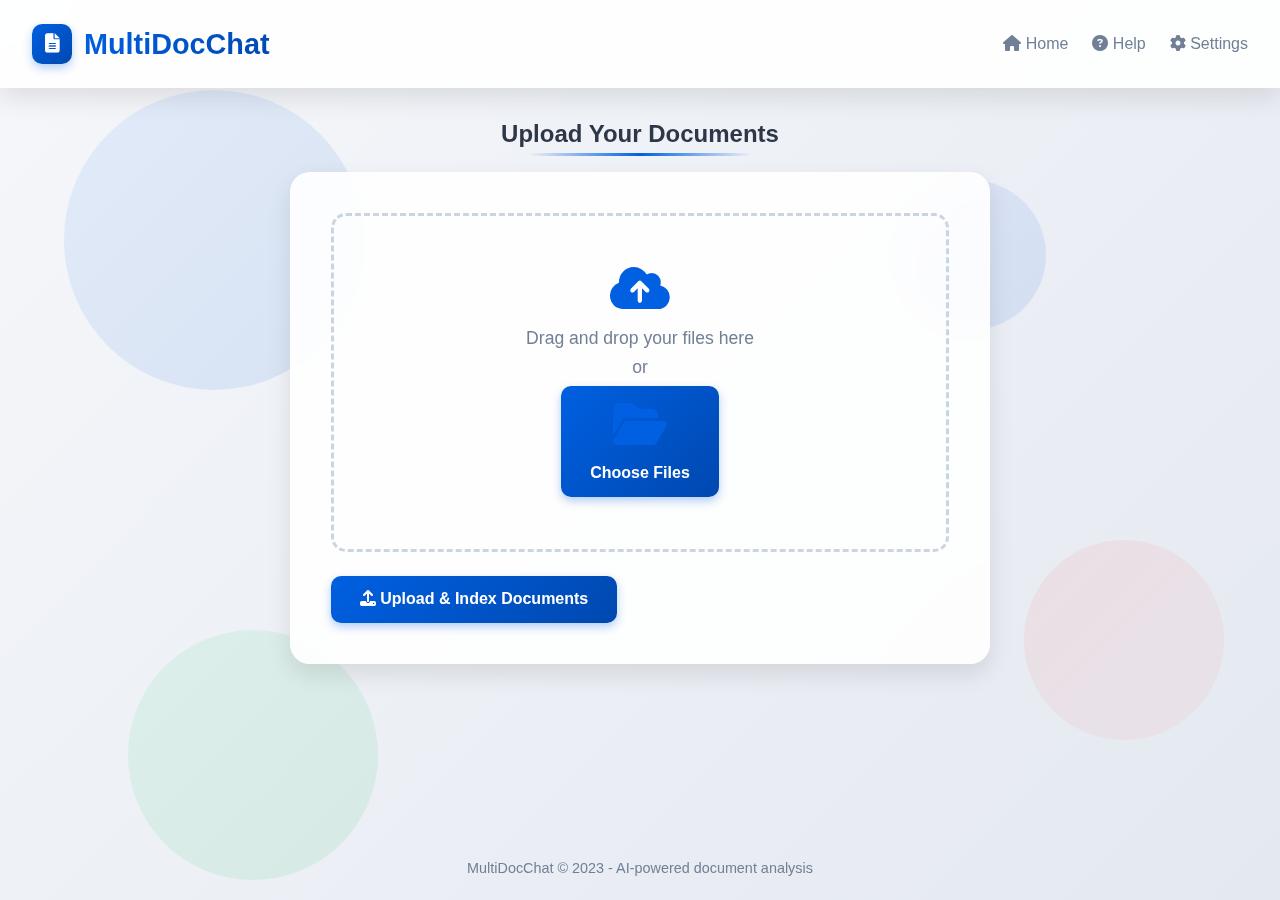
<file: .history/templates/index_20251118131006.html>
<!DOCTYPE html>
<html lang="en">
<head>
    <meta charset="UTF-8">
    <meta name="viewport" content="width=device-width, initial-scale=1.0">
    <title>MultiDocChat - Enhanced</title>
    <link rel="stylesheet" href="https://cdnjs.cloudflare.com/ajax/libs/font-awesome/6.4.0/css/all.min.css">
    <style>
        * {
            margin: 0;
            padding: 0;
            box-sizing: border-box;
            font-family: 'Segoe UI', Tahoma, Geneva, Verdana, sans-serif;
        }

        :root {
            --primary: #0060e1;
            --primary-dark: #0048b0;
            --primary-light: #4d8aff;
            --accent: #ff6b6b;
            --accent-glow: rgba(255, 107, 107, 0.4);
            --text: #2d3748;
            --text-light: #718096;
            --bg: #f7fafc;
            --card-bg: rgba(255, 255, 255, 0.9);
            --shadow: 0 10px 25px rgba(0, 0, 0, 0.1);
            --shadow-hover: 0 15px 35px rgba(0, 0, 0, 0.15);
            --transition: all 0.3s ease;
        }

        body {
            background: linear-gradient(135deg, #f5f7fa 0%, #e4e8f0 100%);
            min-height: 100vh;
            display: flex;
            flex-direction: column;
            color: var(--text);
            overflow-x: hidden;
        }

        /* 4D Background Effect */
        .bg-effects {
            position: fixed;
            top: 0;
            left: 0;
            width: 100%;
            height: 100%;
            z-index: -1;
            overflow: hidden;
        }

        .floating-shape {
            position: absolute;
            border-radius: 50%;
            background: linear-gradient(135deg, var(--primary-light), var(--primary));
            opacity: 0.1;
            animation: float 20s infinite linear;
        }

        .shape-1 {
            width: 300px;
            height: 300px;
            top: 10%;
            left: 5%;
            animation-delay: 0s;
        }

        .shape-2 {
            width: 200px;
            height: 200px;
            top: 60%;
            left: 80%;
            animation-delay: -5s;
            background: linear-gradient(135deg, var(--accent), #ffa8a8);
        }

        .shape-3 {
            width: 150px;
            height: 150px;
            top: 20%;
            left: 70%;
            animation-delay: -10s;
        }

        .shape-4 {
            width: 250px;
            height: 250px;
            top: 70%;
            left: 10%;
            animation-delay: -15s;
            background: linear-gradient(135deg, #4ade80, #22c55e);
        }

        @keyframes float {
            0% {
                transform: translate(0, 0) rotate(0deg);
            }
            33% {
                transform: translate(30px, -50px) rotate(120deg);
            }
            66% {
                transform: translate(-20px, 20px) rotate(240deg);
            }
            100% {
                transform: translate(0, 0) rotate(360deg);
            }
        }

        /* Header Styles */
        header {
            background: var(--card-bg);
            backdrop-filter: blur(10px);
            padding: 1.5rem 2rem;
            box-shadow: var(--shadow);
            display: flex;
            justify-content: space-between;
            align-items: center;
            position: relative;
            z-index: 10;
        }

        .logo {
            display: flex;
            align-items: center;
            gap: 12px;
        }

        .logo-icon {
            width: 40px;
            height: 40px;
            background: linear-gradient(135deg, var(--primary), var(--primary-dark));
            border-radius: 10px;
            display: flex;
            align-items: center;
            justify-content: center;
            color: white;
            font-size: 1.2rem;
            box-shadow: 0 4px 10px rgba(0, 94, 225, 0.3);
        }

        .logo-text {
            font-size: 1.8rem;
            font-weight: 700;
            background: linear-gradient(135deg, var(--primary), var(--primary-dark));
            -webkit-background-clip: text;
            background-clip: text;
            color: transparent;
        }

        .nav-links {
            display: flex;
            gap: 1.5rem;
        }

        .nav-links a {
            text-decoration: none;
            color: var(--text-light);
            font-weight: 500;
            transition: var(--transition);
            position: relative;
        }

        .nav-links a:hover {
            color: var(--primary);
        }

        .nav-links a::after {
            content: '';
            position: absolute;
            bottom: -5px;
            left: 0;
            width: 0;
            height: 2px;
            background: var(--primary);
            transition: var(--transition);
        }

        .nav-links a:hover::after {
            width: 100%;
        }

        /* Main Content */
        main {
            flex: 1;
            display: flex;
            flex-direction: column;
            align-items: center;
            padding: 2rem;
            max-width: 1200px;
            margin: 0 auto;
            width: 100%;
        }

        /* Upload Section */
        #uploader {
            width: 100%;
            max-width: 700px;
            margin-bottom: 2rem;
            animation: fadeIn 0.8s ease-out;
        }

        @keyframes fadeIn {
            from {
                opacity: 0;
                transform: translateY(20px);
            }
            to {
                opacity: 1;
                transform: translateY(0);
            }
        }

        .section-title {
            font-size: 1.5rem;
            margin-bottom: 1.5rem;
            text-align: center;
            color: var(--text);
            position: relative;
            display: inline-block;
            left: 50%;
            transform: translateX(-50%);
        }

        .section-title::after {
            content: '';
            position: absolute;
            bottom: -8px;
            left: 10%;
            width: 80%;
            height: 3px;
            background: linear-gradient(90deg, transparent, var(--primary), transparent);
            border-radius: 3px;
        }

        #upload-form {
            background: var(--card-bg);
            border-radius: 20px;
            padding: 2.5rem;
            box-shadow: var(--shadow);
            transition: var(--transition);
            backdrop-filter: blur(10px);
            border: 1px solid rgba(255, 255, 255, 0.5);
        }

        #upload-form:hover {
            box-shadow: var(--shadow-hover);
            transform: translateY(-5px);
        }

        #dropzone {
            border: 3px dashed #cbd5e0;
            border-radius: 15px;
            padding: 3rem 2rem;
            text-align: center;
            margin-bottom: 1.5rem;
            transition: var(--transition);
            cursor: pointer;
            position: relative;
            overflow: hidden;
        }

        #dropzone::before {
            content: '';
            position: absolute;
            top: 0;
            left: -100%;
            width: 100%;
            height: 100%;
            background: linear-gradient(90deg, transparent, rgba(255, 255, 255, 0.6), transparent);
            transition: left 0.7s;
        }

        #dropzone.hover {
            border-color: var(--primary);
            background: rgba(0, 94, 225, 0.05);
        }

        #dropzone.hover::before {
            left: 100%;
        }

        #dropzone i {
            font-size: 3rem;
            color: var(--primary);
            margin-bottom: 1rem;
            display: block;
        }

        #dropzone p {
            margin: 0.5rem 0;
            color: var(--text-light);
            font-size: 1.1rem;
        }

        .btn {
            display: inline-block;
            padding: 0.9rem 1.8rem;
            background: linear-gradient(135deg, var(--primary), var(--primary-dark));
            color: white;
            border: none;
            border-radius: 10px;
            font-weight: 600;
            font-size: 1rem;
            cursor: pointer;
            transition: var(--transition);
            box-shadow: 0 4px 10px rgba(0, 94, 225, 0.3);
            position: relative;
            overflow: hidden;
        }

        .btn::before {
            content: '';
            position: absolute;
            top: 0;
            left: -100%;
            width: 100%;
            height: 100%;
            background: linear-gradient(90deg, transparent, rgba(255, 255, 255, 0.4), transparent);
            transition: left 0.5s;
        }

        .btn:hover {
            transform: translateY(-3px);
            box-shadow: 0 6px 15px rgba(0, 94, 225, 0.4);
        }

        .btn:hover::before {
            left: 100%;
        }

        .btn:active {
            transform: translateY(-1px);
        }

        #file-input {
            display: none;
        }

        .form-footer {
            display: flex;
            justify-content: space-between;
            align-items: center;
            margin-top: 1.5rem;
        }

        .hint {
            font-size: 0.9rem;
            color: var(--text-light);
            display: flex;
            align-items: center;
            gap: 0.5rem;
        }

        .hint i {
            color: var(--primary);
        }

        /* Chat Section */
        #chat {
            width: 100%;
            max-width: 800px;
            display: none;
            animation: slideUp 0.5s ease-out;
        }

        @keyframes slideUp {
            from {
                opacity: 0;
                transform: translateY(30px);
            }
            to {
                opacity: 1;
                transform: translateY(0);
            }
        }

        .messages {
            height: 400px;
            background: var(--card-bg);
            border-radius: 20px;
            padding: 1.5rem;
            overflow-y: auto;
            margin-bottom: 1.5rem;
            box-shadow: var(--shadow);
            backdrop-filter: blur(10px);
            border: 1px solid rgba(255, 255, 255, 0.5);
            display: flex;
            flex-direction: column;
            gap: 1rem;
        }

        .bubble {
            max-width: 80%;
            padding: 1rem 1.5rem;
            border-radius: 18px;
            position: relative;
            animation: messageAppear 0.4s ease-out;
            box-shadow: 0 2px 5px rgba(0, 0, 0, 0.05);
            line-height: 1.5;
        }

        @keyframes messageAppear {
            from {
                opacity: 0;
                transform: translateY(10px);
            }
            to {
                opacity: 1;
                transform: translateY(0);
            }
        }

        .bubble.user {
            align-self: flex-end;
            background: linear-gradient(135deg, var(--primary), var(--primary-dark));
            color: white;
            border-bottom-right-radius: 5px;
        }

        .bubble.assistant {
            align-self: flex-start;
            background: rgba(237, 242, 247, 0.8);
            color: var(--text);
            border-bottom-left-radius: 5px;
        }

        .composer {
            display: flex;
            gap: 1rem;
            background: var(--card-bg);
            padding: 1.5rem;
            border-radius: 20px;
            box-shadow: var(--shadow);
            backdrop-filter: blur(10px);
            border: 1px solid rgba(255, 255, 255, 0.5);
        }

        #message-input {
            flex: 1;
            padding: 1rem 1.5rem;
            border: 1px solid #e2e8f0;
            border-radius: 12px;
            resize: none;
            font-size: 1rem;
            transition: var(--transition);
            background: rgba(255, 255, 255, 0.7);
        }

        #message-input:focus {
            outline: none;
            border-color: var(--primary);
            box-shadow: 0 0 0 3px rgba(0, 94, 225, 0.1);
        }

        #send-btn {
            padding: 1rem 1.8rem;
            background: linear-gradient(135deg, var(--primary), var(--primary-dark));
            color: white;
            border: none;
            border-radius: 12px;
            font-weight: 600;
            cursor: pointer;
            transition: var(--transition);
            box-shadow: 0 4px 10px rgba(0, 94, 225, 0.3);
            display: flex;
            align-items: center;
            gap: 0.5rem;
        }

        #send-btn:hover {
            transform: translateY(-3px);
            box-shadow: 0 6px 15px rgba(0, 94, 225, 0.4);
        }

        #send-btn:active {
            transform: translateY(-1px);
        }

        /* Toast Notification */
        .toast {
            position: fixed;
            bottom: 2rem;
            left: 50%;
            transform: translateX(-50%) translateY(100px);
            background: rgba(45, 55, 72, 0.9);
            color: white;
            padding: 1rem 2rem;
            border-radius: 10px;
            box-shadow: 0 5px 15px rgba(0, 0, 0, 0.2);
            transition: transform 0.4s ease;
            z-index: 1000;
            backdrop-filter: blur(10px);
        }

        .toast.show {
            transform: translateX(-50%) translateY(0);
        }

        /* Footer */
        footer {
            text-align: center;
            padding: 1.5rem;
            color: var(--text-light);
            font-size: 0.9rem;
            margin-top: 2rem;
        }

        /* Responsive Design */
        @media (max-width: 768px) {
            header {
                flex-direction: column;
                gap: 1rem;
                padding: 1rem;
            }
            
            .nav-links {
                gap: 1rem;
            }
            
            #upload-form {
                padding: 1.5rem;
            }
            
            .composer {
                flex-direction: column;
            }
            
            #send-btn {
                align-self: flex-end;
            }
            
            .bubble {
                max-width: 90%;
            }
        }
    </style>
</head>
<body>
    <!-- 4D Background Effects -->
    <div class="bg-effects">
        <div class="floating-shape shape-1"></div>
        <div class="floating-shape shape-2"></div>
        <div class="floating-shape shape-3"></div>
        <div class="floating-shape shape-4"></div>
    </div>

    <header>
        <div class="logo">
            <div class="logo-icon">
                <i class="fas fa-file-alt"></i>
            </div>
            <h1 class="logo-text">MultiDocChat</h1>
        </div>
        <nav class="nav-links">
            <a href="#"><i class="fas fa-home"></i> Home</a>
            <a href="#"><i class="fas fa-question-circle"></i> Help</a>
            <a href="#"><i class="fas fa-cog"></i> Settings</a>
        </nav>
    </header>

    <main>
        <section id="uploader">
            <h2 class="section-title">Upload Your Documents</h2>
            <form id="upload-form">
                <div id="dropzone">
                    <i class="fas fa-cloud-upload-alt"></i>
                    <p>Drag and drop your files here</p>
                    <p>or</p>
                    <label class="btn">
                        <i class="fas fa-folder-open"></i> Choose Files
                        <input id="file-input" type="file" name="files" multiple hidden />
                    </label>
                </div>
                <div class="form-footer">
                    <button id="upload-btn" class="btn" type="submit">
                        <i class="fas fa-upload"></i> Upload & Index Documents
                    </button>
                    <span id="indexing" class="hint" style="display:none;">
                        <i class="fas fa-spinner fa-spin"></i> Indexing documents...
                    </span>
                </div>
            </form>
        </section>

        <section id="chat">
            <h2 class="section-title">Chat with Your Documents</h2>
            <div id="messages" class="messages">
                <div class="bubble assistant">
                    Hello! I'm your document assistant. I can help answer questions about the documents you've uploaded. What would you like to know?
                </div>
            </div>
            <div class="composer">
                <textarea id="message-input" rows="3" placeholder="Ask a question about your documents..."></textarea>
                <button id="send-btn">
                    <i class="fas fa-paper-plane"></i> Send
                </button>
                <span id="thinking" class="hint" style="display:none;">
                    <i class="fas fa-spinner fa-spin"></i> Thinking...
                </span>
            </div>
        </section>
    </main>

    <footer>
        <p>MultiDocChat &copy; 2023 - AI-powered document analysis</p>
    </footer>

    <div id="toast" class="toast"></div>

    <script>
        const $ = (sel) => document.querySelector(sel);
        let sessionId = localStorage.getItem('mdc_session_id') || '';

        // Initialize the app
        function initApp() {
            // Set up event listeners
            $('#upload-form').addEventListener('submit', uploadFiles);
            $('#send-btn').addEventListener('click', sendMessage);
            $('#message-input').addEventListener('keydown', (e) => {
                if (e.key === 'Enter' && !e.shiftKey) {
                    e.preventDefault();
                    sendMessage();
                }
            });

            // Set up drag and drop
            const dropzone = $('#dropzone');
            dropzone.addEventListener('dragover', (e) => {
                e.preventDefault();
                dropzone.classList.add('hover');
            });
            
            dropzone.addEventListener('dragleave', () => {
                dropzone.classList.remove('hover');
            });
            
            dropzone.addEventListener('drop', (e) => {
                e.preventDefault();
                dropzone.classList.remove('hover');
                $('#file-input').files = e.dataTransfer.files;
                showToast('Files selected! Click "Upload & Index Documents" to continue.');
            });

            // If we have a session ID, show the chat
            if (sessionId) {
                $('#chat').style.display = 'block';
            }
        }

        async function uploadFiles(evt) {
            evt.preventDefault();
            const input = $('#file-input');
            const files = input.files;
            
            if (!files || files.length === 0) {
                showToast('Please choose at least one file');
                return;
            }
            
            toggleIndexing(true);
            
            try {
                // Simulate API call
                await new Promise(resolve => setTimeout(resolve, 2000));
                
                // In a real app, you would use:
                /*
                const fd = new FormData();
                for (const f of files) fd.append('files', f);
                const res = await fetch('/upload', { method: 'POST', body: fd });
                if (!res.ok) throw new Error((await res.json()).detail || 'Upload failed');
                const data = await res.json();
                sessionId = data.session_id;
                */
                
                // For demo purposes, generate a fake session ID
                sessionId = 'session_' + Math.random().toString(36).substr(2, 9);
                localStorage.setItem('mdc_session_id', sessionId);
                
                $('#chat').style.display = 'block';
                showToast('Indexing complete! You can now chat with your documents.');
            } catch (e) {
                console.error(e);
                showToast('Indexing failed. Please try again.');
            } finally {
                toggleIndexing(false);
            }
        }

        async function sendMessage() {
            const input = $('#message-input');
            const text = input.value.trim();
            
            if (!sessionId) {
                showToast('Please upload documents first.');
                return;
            }
            
            if (!text) {
                return;
            }
            
            appendMessage('user', text);
            input.value = '';
            toggleThinking(true);
            
            try {
                // Simulate API call
                await new Promise(resolve => setTimeout(resolve, 1500));
                
                // In a real app, you would use:
                /*
                const res = await fetch('/chat', {
                    method: 'POST',
                    headers: { 'Content-Type': 'application/json' },
                    body: JSON.stringify({ session_id: sessionId, message: text })
                });
                if (!res.ok) throw new Error((await res.json()).detail || 'Chat failed');
                const data = await res.json();
                appendMessage('assistant', data.answer);
                */
                
                // For demo purposes, generate a fake response
                const responses = [
                    "Based on the documents you've uploaded, I can tell you that this information aligns with the main topics discussed.",
                    "The documents mention several key points about this subject. Would you like me to elaborate on any specific aspect?",
                    "I've analyzed your documents and found relevant information. The data suggests a few possible interpretations.",
                    "Your question relates to section 3.2 of the documents, which covers this topic in detail. The key findings indicate...",
                    "The documents provide comprehensive coverage of this subject. Based on my analysis, I can summarize the main points for you."
                ];
                
                const randomResponse = responses[Math.floor(Math.random() * responses.length)];
                appendMessage('assistant', randomResponse);
            } catch (e) {
                console.error(e);
                showToast('Failed to get response. Please try again.');
            } finally {
                toggleThinking(false);
            }
        }

        function appendMessage(role, text) {
            const container = $('#messages');
            const bubble = document.createElement('div');
            bubble.className = 'bubble ' + role;
            bubble.textContent = text;
            container.appendChild(bubble);
            container.scrollTop = container.scrollHeight;
        }

        function toggleIndexing(on) {
            $('#upload-btn').disabled = on;
            $('#indexing').style.display = on ? 'flex' : 'none';
        }

        function toggleThinking(on) {
            $('#send-btn').disabled = on;
            $('#thinking').style.display = on ? 'flex' : 'none';
        }

        function showToast(msg) {
            const toast = $('#toast');
            toast.textContent = msg;
            toast.classList.add('show');
            
            setTimeout(() => {
                toast.classList.remove('show');
            }, 3000);
        }

        // Initialize the app when the DOM is loaded
        document.addEventListener('DOMContentLoaded', initApp);
    </script>
</body>
</html>
</file>
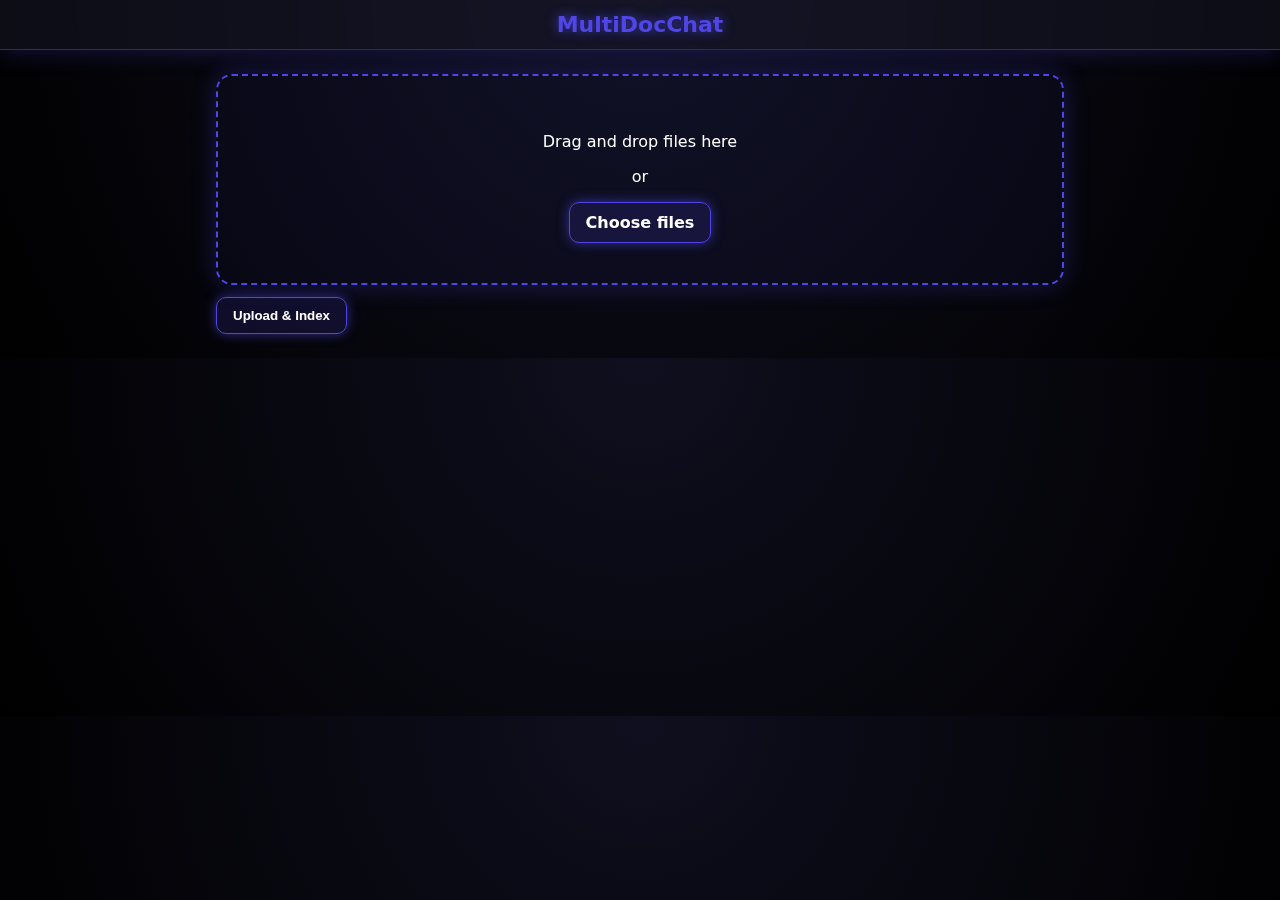
<file: .history/templates/index_20251118132201.html>
<!DOCTYPE html>
<html lang="en">
<head>
    <meta charset="UTF-8" />
    <meta name="viewport" content="width=device-width, initial-scale=1.0" />
    <title>MultiDocChat</title>
    <link rel="stylesheet" href="/static/styles.css" />

    <script>
        const $ = (sel) => document.querySelector(sel);
        let sessionId = localStorage.getItem('mdc_session_id') || '';

        async function uploadFiles(evt) {
            evt.preventDefault();
            const input = $('#file-input');
            const files = input.files;

            if (!files || files.length === 0) {
                toast('Please choose at least one file');
                return;
            }

            toggleIndexing(true);

            try {
                const fd = new FormData();
                for (const f of files) fd.append('files', f);

                const res = await fetch('/upload', {
                    method: 'POST',
                    body: fd
                });

                if (!res.ok) throw new Error((await res.json()).detail || 'Upload failed');

                const data = await res.json();
                sessionId = data.session_id;
                localStorage.setItem('mdc_session_id', sessionId);

                $('#chat').style.display = 'block';
                toast('Indexing complete. You can chat now.');
            } catch (e) {
                console.error(e);
                toast('Indexing failed. Try re-uploading.');
            } finally {
                toggleIndexing(false);
            }
        }

        async function sendMessage() {
            const input = $('#message-input');
            const text = input.value.trim();

            if (!sessionId) {
                toast('Please upload documents first.');
                return;
            }

            if (!text) return;

            appendMessage('user', text);
            input.value = '';
            toggleThinking(true);

            try {
                const res = await fetch('/chat', {
                    method: 'POST',
                    headers: { 'Content-Type': 'application/json' },
                    body: JSON.stringify({ session_id: sessionId, message: text })
                });

                if (!res.ok) throw new Error((await res.json()).detail || 'Chat failed');

                const data = await res.json();
                appendMessage('assistant', data.answer);
            } catch (e) {
                console.error(e);
                toast('Thinking failed. Try again.');
            } finally {
                toggleThinking(false);
            }
        }

        function appendMessage(role, text) {
            const container = $('#messages');
            const bubble = document.createElement('div');
            bubble.className = 'bubble ' + (role === 'user' ? 'user' : 'assistant');
            bubble.textContent = text;
            container.appendChild(bubble);
            container.scrollTop = container.scrollHeight;
        }

        function toggleIndexing(on) {
            $('#upload-btn').disabled = on;
            $('#indexing').style.display = on ? 'inline-block' : 'none';
        }

        function toggleThinking(on) {
            $('#send-btn').disabled = on;
            $('#thinking').style.display = on ? 'inline-block' : 'none';
        }

        function toast(msg) {
            const el = $('#toast');
            el.textContent = msg;
            el.style.opacity = '1';
            setTimeout(() => el.style.opacity = '0', 2500);
        }

        window.addEventListener('DOMContentLoaded', () => {
            if (sessionId) $('#chat').style.display = 'block';

            $('#upload-form').addEventListener('submit', uploadFiles);
            $('#send-btn').addEventListener('click', sendMessage);

            $('#message-input').addEventListener('keydown', (e) => {
                if (e.key === 'Enter' && !e.shiftKey) {
                    e.preventDefault();
                    sendMessage();
                }
            });

            const drop = $('#dropzone');
            drop.addEventListener('dragover', (e) => {
                e.preventDefault();
                drop.classList.add('hover');
            });
            drop.addEventListener('dragleave', () => drop.classList.remove('hover'));
            drop.addEventListener('drop', (e) => {
                e.preventDefault();
                drop.classList.remove('hover');
                $('#file-input').files = e.dataTransfer.files;
            });
        });
    </script>

    <meta name="color-scheme" content="light dark" />
</head>

<body>
    <header>
        <h1>MultiDocChat</h1>
    </header>

    <main>
        <section id="uploader">
            <form id="upload-form">
                <div id="dropzone">
                    <p>Drag and drop files here</p>
                    <p>or</p>
                    <label class="btn">
                        Choose files
                        <input id="file-input" type="file" name="files" multiple hidden />
                    </label>
                </div>

                <button id="upload-btn" type="submit">Upload & Index</button>
                <span id="indexing" class="hint" style="display:none;">Indexing…</span>
            </form>
        </section>

        <section id="chat" style="display:none;">
            <div id="messages" class="messages"></div>

            <div class="composer">
                <textarea id="message-input" rows="2" placeholder="Ask about your documents…"></textarea>
                <button id="send-btn">Send</button>
                <span id="thinking" class="hint" style="display:none;">Thinking…</span>
            </div>
        </section>
    </main>

    <div id="toast" class="toast"></div>
</body>
</html>
</file>
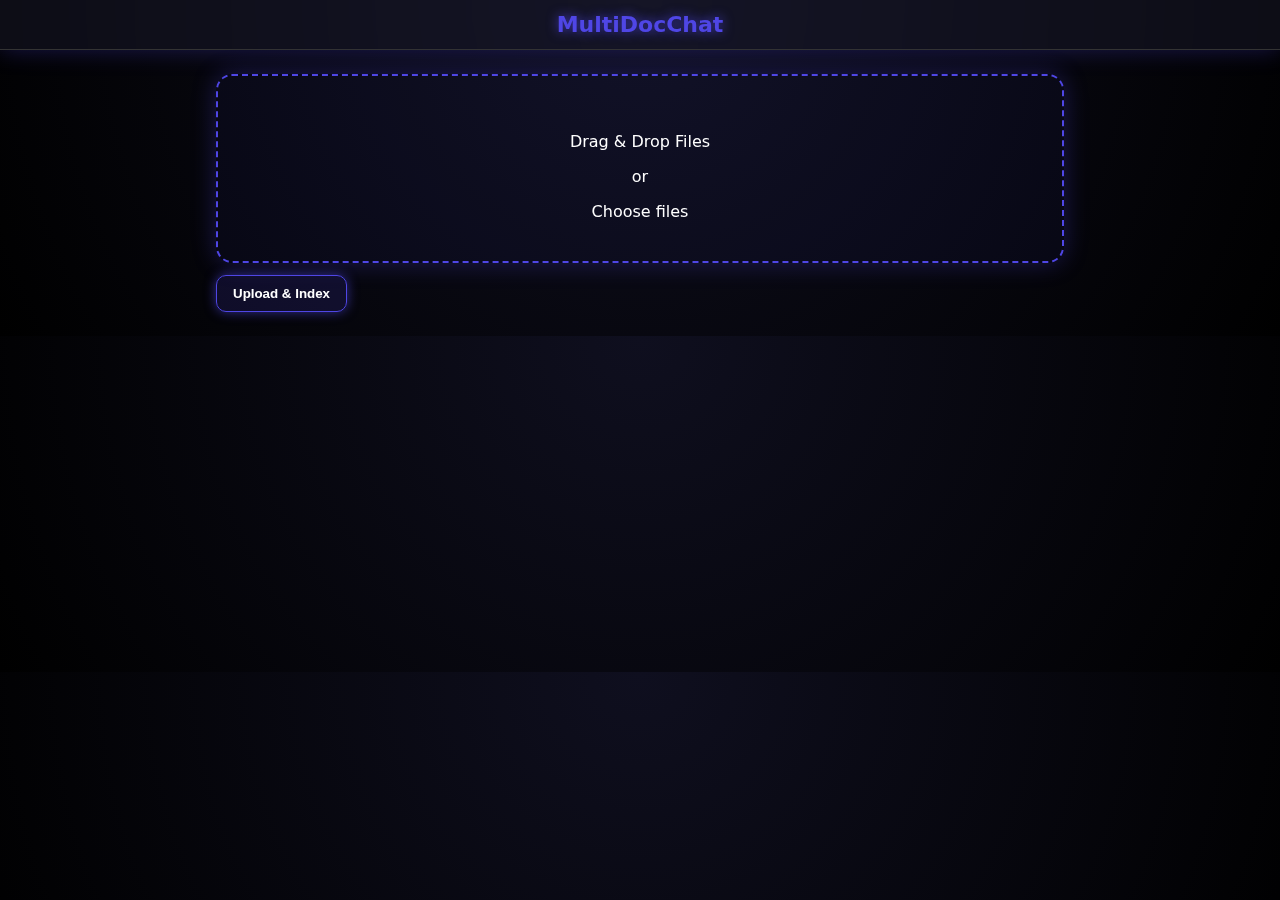
<file: .history/templates/index_20251118132445.html>
<!DOCTYPE html>
<html lang="en">
<head>
    <meta charset="UTF-8" />
    <meta name="viewport" content="width=device-width, initial-scale=1.0" />
    <title>MultiDocChat</title>
    <link rel="stylesheet" href="/static/styles.css" />

    <script>
        const $ = (sel) => document.querySelector(sel);
        let sessionId = localStorage.getItem('mdc_session_id') || '';

        async function uploadFiles(evt) {
            evt.preventDefault();
            const input = $('#file-input');
            const files = input.files;
            if (!files || files.length === 0) {
                toast('Please choose at least one file');
                return;
            }
            toggleIndexing(true);
            try {
                const fd = new FormData();
                for (const f of files) fd.append('files', f);
                const res = await fetch('/upload', { method: 'POST', body: fd });
                if (!res.ok) throw new Error((await res.json()).detail || 'Upload failed');
                const data = await res.json();
                sessionId = data.session_id;
                localStorage.setItem('mdc_session_id', sessionId);
                $('#chat').style.display = 'block';
                toast('Indexing complete. You can chat now.');
            } catch (e) {
                toast('Indexing failed. Try again.');
            } finally {
                toggleIndexing(false);
            }
        }

        async function sendMessage() {
            const input = $('#message-input');
            const text = input.value.trim();
            if (!sessionId) {
                toast('Please upload documents first.');
                return;
            }
            if (!text) return;

            appendMessage('user', text);
            input.value = '';
            toggleThinking(true);

            try {
                const res = await fetch('/chat', {
                    method: 'POST',
                    headers: { 'Content-Type': 'application/json' },
                    body: JSON.stringify({ session_id: sessionId, message: text })
                });
                if (!res.ok) throw new Error((await res.json()).detail || 'Chat failed');
                const data = await res.json();
                appendMessage('assistant', data.answer);
            } catch (e) {
                toast('Thinking failed.');
            } finally {
                toggleThinking(false);
            }
        }

        function appendMessage(role, text) {
            const container = $('#messages');
            const bubble = document.createElement('div');
            bubble.className = 'bubble ' + (role === 'user' ? 'user' : 'assistant');
            bubble.textContent = text;
            container.appendChild(bubble);
            container.scrollTop = container.scrollHeight;
        }

        function toggleIndexing(on) {
            $('#upload-btn').disabled = on;
            $('#indexing').style.display = on ? 'inline-block' : 'none';
        }

        function toggleThinking(on) {
            $('#send-btn').disabled = on;
            $('#thinking').style.display = on ? 'inline-block' : 'none';
        }

        function toast(msg) {
            const el = $('#toast');
            el.textContent = msg;
            el.style.opacity = '1';
            setTimeout(() => el.style.opacity = '0', 2500);
        }

        window.addEventListener('DOMContentLoaded', () => {
            if (sessionId) $('#chat').style.display = 'block';

            $('#upload-form').addEventListener('submit', uploadFiles);

            $('#send-btn').addEventListener('click', sendMessage);

            $('#message-input').addEventListener('keydown', (e) => {
                if (e.key === 'Enter' && !e.shiftKey) {
                    e.preventDefault();
                    sendMessage();
                }
            });

            const drop = $('#dropzone');
            drop.addEventListener('dragover', (e) => { e.preventDefault(); drop.classList.add('hover'); });
            drop.addEventListener('dragleave', () => drop.classList.remove('hover'));
            drop.addEventListener('drop', (e) => {
                e.preventDefault();
                drop.classList.remove('hover');
                $('#file-input').files = e.dataTransfer.files;
            });
        });
    </script>
</head>

<body>

    <div id="bg-animation"></div>

    <header class="glass-header neon-border">
        <h1 class="title-glow">MultiDocChat</h1>
    </header>

    <main>

        <section id="uploader" class="glass-card floating">
            <form id="upload-form">

                <div id="dropzone" class="drop-4d">
                    <p>Drag & Drop Files</p>
                    <p>or</p>
                    <label class="btn-neon">
                        Choose files
                        <input id="file-input" type="file" name="files" multiple hidden />
                    </label>
                </div>

                <button id="upload-btn" class="btn-upload-neon" type="submit">
                    Upload & Index
                </button>

                <span id="indexing" class="hint glow-text" style="display:none;">Indexing…</span>
            </form>
        </section>

        <section id="chat" class="glass-card floating" style="display:none;">
            <div id="messages" class="messages-4d"></div>

            <div class="composer">
                <textarea id="message-input" rows="2" placeholder="Ask anything…"></textarea>
                <button id="send-btn" class="btn-send-neon">Send</button>
                <span id="thinking" class="hint glow-text" style="display:none;">Thinking…</span>
            </div>
        </section>

    </main>

    <div id="toast" class="toast neon-border"></div>

</body>
</html>
</file>
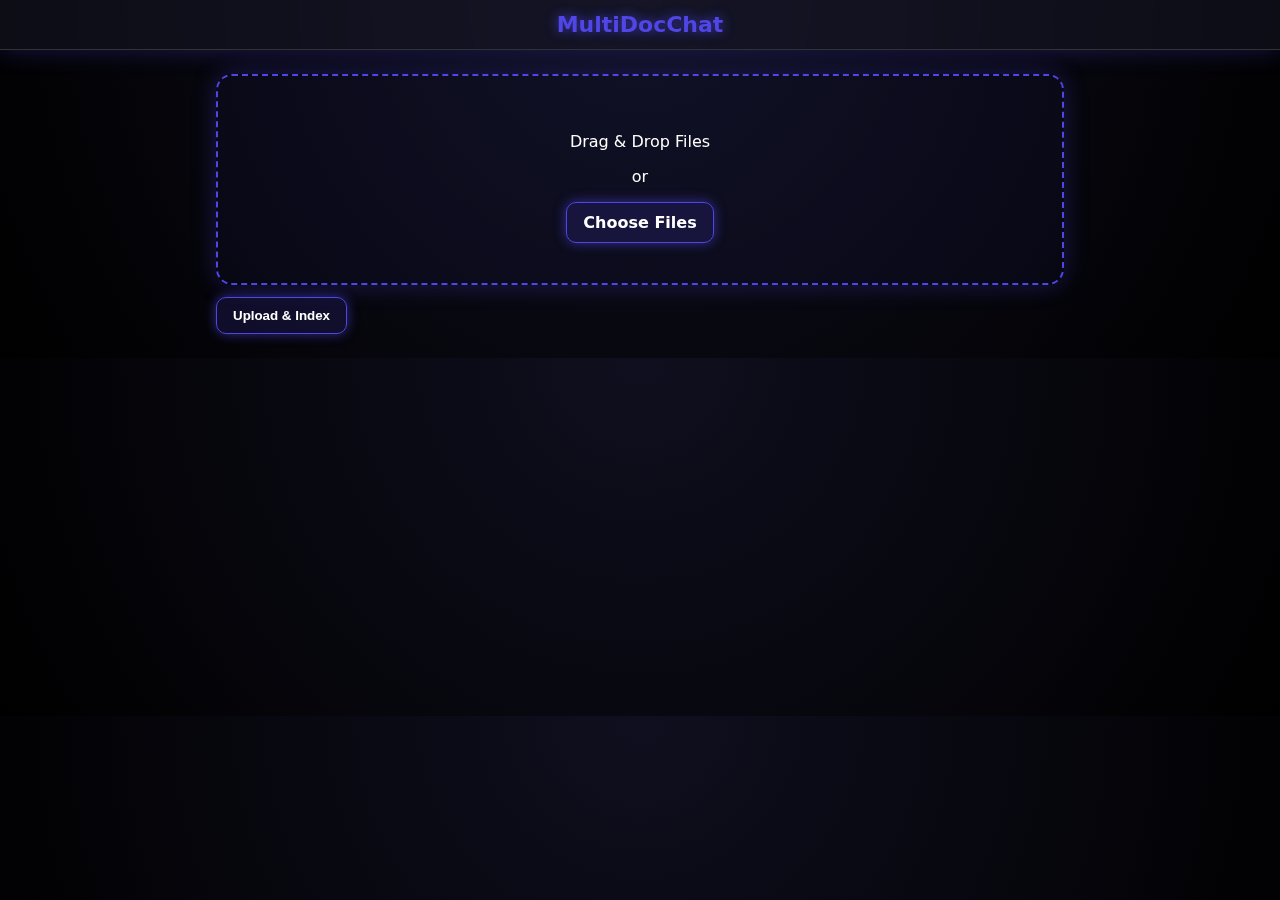
<file: .history/templates/index_20251118132651.html>
<!DOCTYPE html>
<html lang="en">
<head>
    <meta charset="UTF-8" />
    <meta name="viewport" content="width=device-width, initial-scale=1.0" />
    <title>MultiDocChat</title>
    <link rel="stylesheet" href="/static/styles.css" />

    <script>
        const $ = (sel) => document.querySelector(sel);
        let sessionId = localStorage.getItem('mdc_session_id') || '';

        async function uploadFiles(evt) {
            evt.preventDefault();
            const input = $('#file-input');
            const files = input.files;

            if (!files || files.length === 0) {
                toast('Please choose at least one file');
                return;
            }

            toggleIndexing(true);

            try {
                const fd = new FormData();
                for (const f of files) fd.append('files', f);

                const res = await fetch('/upload', {
                    method: 'POST',
                    body: fd
                });

                if (!res.ok) throw new Error((await res.json()).detail || 'Upload failed');

                const data = await res.json();
                sessionId = data.session_id;
                localStorage.setItem('mdc_session_id', sessionId);

                $('#chat').style.display = 'block';
                toast('Indexing complete. You can chat now.');
            } catch (e) {
                console.error(e);
                toast('Indexing failed. Try again.');
            } finally {
                toggleIndexing(false);
            }
        }

        async function sendMessage() {
            const input = $('#message-input');
            const text = input.value.trim();

            if (!sessionId) {
                toast('Please upload documents first.');
                return;
            }
            if (!text) return;

            appendMessage('user', text);
            input.value = '';
            toggleThinking(true);

            try {
                const res = await fetch('/chat', {
                    method: 'POST',
                    headers: { 'Content-Type': 'application/json' },
                    body: JSON.stringify({ session_id: sessionId, message: text })
                });

                if (!res.ok) throw new Error((await res.json()).detail || 'Chat failed');

                const data = await res.json();
                appendMessage('assistant', data.answer);
            } catch (e) {
                console.error(e);
                toast('Thinking failed. Try again.');
            } finally {
                toggleThinking(false);
            }
        }

        function appendMessage(role, text) {
            const container = $('#messages');
            const bubble = document.createElement('div');
            bubble.className = 'bubble ' + (role === 'user' ? 'user' : 'assistant');
            bubble.textContent = text;
            container.appendChild(bubble);
            container.scrollTop = container.scrollHeight;
        }

        function toggleIndexing(on) {
            $('#upload-btn').disabled = on;
            $('#indexing').style.display = on ? 'inline-block' : 'none';
        }

        function toggleThinking(on) {
            $('#send-btn').disabled = on;
            $('#thinking').style.display = on ? 'inline-block' : 'none';
        }

        function toast(msg) {
            const el = $('#toast');
            el.textContent = msg;
            el.style.opacity = '1';
            setTimeout(() => el.style.opacity = '0', 2500);
        }

        window.addEventListener('DOMContentLoaded', () => {
            if (sessionId) $('#chat').style.display = 'block';

            $('#upload-form').addEventListener('submit', uploadFiles);
            $('#send-btn').addEventListener('click', sendMessage);

            $('#message-input').addEventListener('keydown', (e) => {
                if (e.key === 'Enter' && !e.shiftKey) {
                    e.preventDefault();
                    sendMessage();
                }
            });

            // **FILE PREVIEW FEATURE**
            $('#file-input').addEventListener('change', function () {
                const preview = $('#file-preview');
                preview.innerHTML = '';
                for (const file of this.files) {
                    const div = document.createElement('div');
                    div.className = 'file-item';
                    div.textContent = file.name;
                    preview.appendChild(div);
                }
                preview.style.display = 'block';
            });

            const drop = $('#dropzone');
            drop.addEventListener('dragover', (e) => {
                e.preventDefault();
                drop.classList.add('hover');
            });
            drop.addEventListener('dragleave', () => drop.classList.remove('hover'));
            drop.addEventListener('drop', (e) => {
                e.preventDefault();
                drop.classList.remove('hover');
                $('#file-input').files = e.dataTransfer.files;

                // Update preview for drag-drop
                const preview = $('#file-preview');
                preview.innerHTML = '';
                for (const f of e.dataTransfer.files) {
                    const div = document.createElement('div');
                    div.className = 'file-item';
                    div.textContent = f.name;
                    preview.appendChild(div);
                }
                preview.style.display = 'block';
            });
        });
    </script>

    <meta name="color-scheme" content="light dark" />
</head>

<body>
    <header>
        <h1>MultiDocChat</h1>
    </header>

    <main>

        <section id="uploader">
            <form id="upload-form">

                <div id="dropzone">
                    <p>Drag & Drop Files</p>
                    <p>or</p>

                    <label class="btn">
                        Choose Files
                        <input id="file-input" type="file" name="files" multiple hidden />
                    </label>
                </div>

                <!-- FILE PREVIEW ADDED -->
                <div id="file-preview"></div>

                <button id="upload-btn" type="submit">Upload & Index</button>
                <span id="indexing" class="hint" style="display:none;">Indexing…</span>
            </form>
        </section>

        <section id="chat" style="display:none;">
            <div id="messages" class="messages"></div>

            <div class="composer">
                <textarea id="message-input" rows="2" placeholder="Ask about your documents…"></textarea>
                <button id="send-btn">Send</button>
                <span id="thinking" class="hint" style="display:none;">Thinking…</span>
            </div>
        </section>

    </main>

    <div id="toast" class="toast"></div>
</body>
</html>
</file>
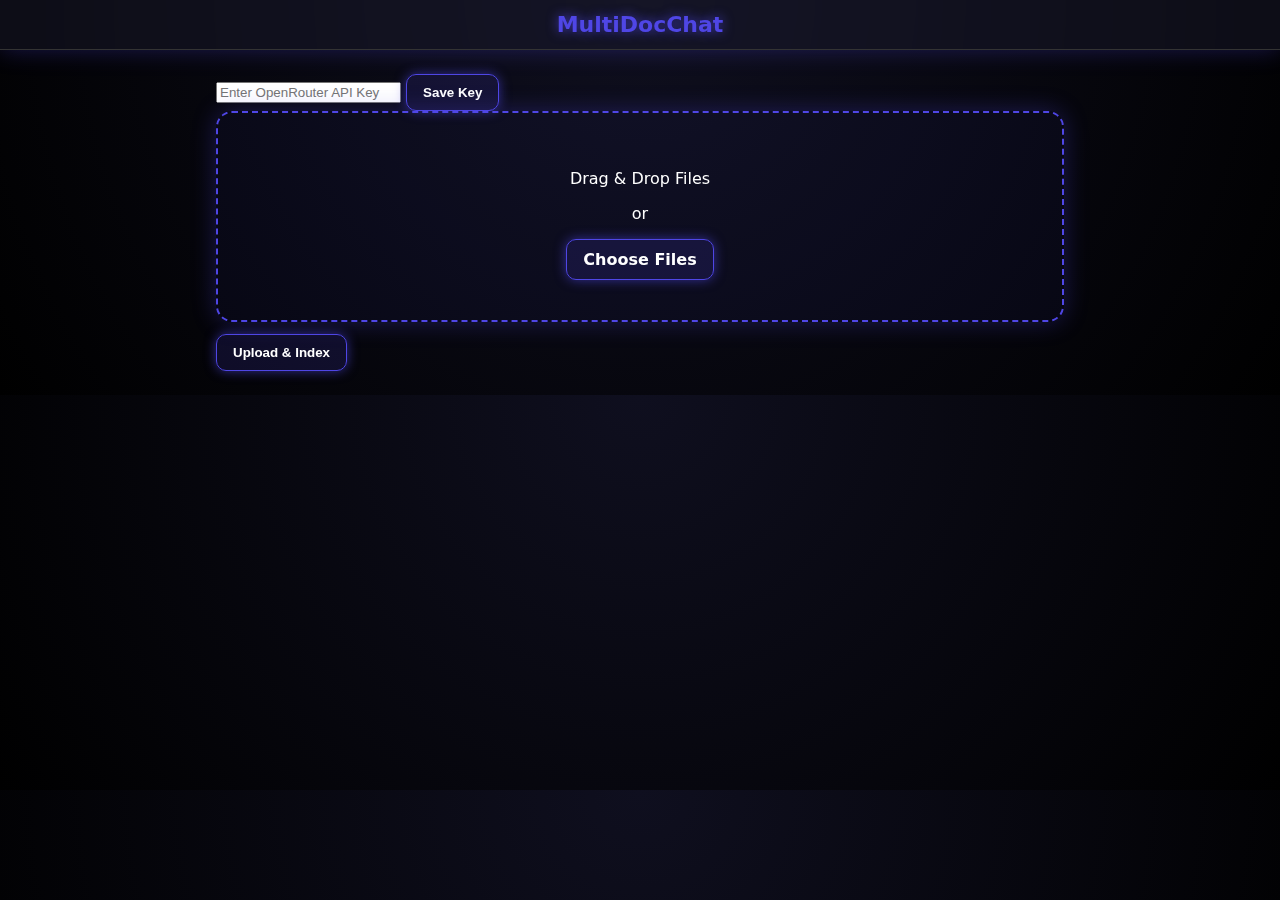
<file: .history/templates/index_20251118152007.html>
<!DOCTYPE html>
<html lang="en">
<head>
<meta charset="UTF-8" />
<meta name="viewport" content="width=device-width, initial-scale=1.0" />
<title>MultiDocChat</title>
<link rel="stylesheet" href="/static/styles.css" />
<meta name="color-scheme" content="light dark" />

<script>
const $ = (sel) => document.querySelector(sel);
let sessionId = localStorage.getItem('mdc_session_id') || '';

async function uploadFiles(evt) {
    evt.preventDefault();
    const input = $('#file-input');
    const files = input.files;
    if (!files || files.length === 0) {
        toast('Please choose at least one file');
        return;
    }
    toggleIndexing(true);
    try {
        const fd = new FormData();
        for (const f of files) fd.append('files', f);
        const key = localStorage.getItem('OPENROUTER_API_KEY');
        fd.append('openrouter_key', key); // send key to backend

        const res = await fetch('/upload', { method: 'POST', body: fd });
        if (!res.ok) throw new Error((await res.json()).detail || 'Upload failed');
        const data = await res.json();
        sessionId = data.session_id;
        localStorage.setItem('mdc_session_id', sessionId);
        $('#chat').style.display = 'block';
        toast('Indexing complete. You can chat now.');
    } catch (e) {
        console.error(e);
        toast('Indexing failed. Try re-uploading.');
    } finally {
        toggleIndexing(false);
    }
}

async function sendMessage() {
    const input = $('#message-input');
    const text = input.value.trim();
    if (!sessionId) { toast('Please upload documents first.'); return; }
    if (!text) return;
    appendMessage('user', text);
    input.value = '';
    toggleThinking(true);
    try {
        const res = await fetch('/chat', {
            method: 'POST',
            headers: {'Content-Type': 'application/json'},
            body: JSON.stringify({
                session_id: sessionId,
                message: text,
                openrouter_key: localStorage.getItem('OPENROUTER_API_KEY')
            })
        });
        if (!res.ok) throw new Error((await res.json()).detail || 'Chat failed');
        const data = await res.json();
        appendMessage('assistant', data.answer);
    } catch (e) {
        console.error(e);
        toast('Thinking failed. Try again.');
    } finally {
        toggleThinking(false);
    }
}

function appendMessage(role, text) {
    const container = $('#messages');
    const bubble = document.createElement('div');
    bubble.className = 'bubble ' + (role === 'user' ? 'user' : 'assistant');
    bubble.textContent = text;
    container.appendChild(bubble);
    container.scrollTop = container.scrollHeight;
}

function toggleIndexing(on) { $('#upload-btn').disabled = on; $('#indexing').style.display = on ? 'inline-block' : 'none'; }
function toggleThinking(on) { $('#send-btn').disabled = on; $('#thinking').style.display = on ? 'inline-block' : 'none'; }

function toast(msg) {
    const el = $('#toast');
    el.textContent = msg;
    el.style.opacity = '1';
    setTimeout(() => el.style.opacity = '0', 2500);
}

window.addEventListener('DOMContentLoaded', () => {
    if (sessionId) $('#chat').style.display = 'block';

    $('#upload-form').addEventListener('submit', uploadFiles);
    $('#send-btn').addEventListener('click', sendMessage);
    $('#save-key-btn').addEventListener('click', () => {
        const key = $('#openrouter-key').value.trim();
        if (!key) { toast('Please enter a valid OpenRouter key.'); return; }
        localStorage.setItem('OPENROUTER_API_KEY', key);
        toast('OpenRouter key saved!');
    });

    $('#message-input').addEventListener('keydown', (e) => {
        if (e.key === 'Enter' && !e.shiftKey) { e.preventDefault(); sendMessage(); }
    });

    const drop = $('#dropzone');
    drop.addEventListener('dragover', (e) => { e.preventDefault(); drop.classList.add('hover'); });
    drop.addEventListener('dragleave', () => drop.classList.remove('hover'));
    drop.addEventListener('drop', (e) => {
        e.preventDefault(); drop.classList.remove('hover');
        $('#file-input').files = e.dataTransfer.files;
        const preview = $('#file-preview'); preview.innerHTML = '';
        for (const f of e.dataTransfer.files) {
            const div = document.createElement('div'); div.className='file-item'; div.textContent=f.name; preview.appendChild(div);
        }
        preview.style.display='block';
    });

    $('#file-input').addEventListener('change', function() {
        const preview = $('#file-preview'); preview.innerHTML = '';
        for (const file of this.files) {
            const div = document.createElement('div'); div.className='file-item'; div.textContent=file.name; preview.appendChild(div);
        }
        preview.style.display='block';
    });
});
</script>
</head>

<body>
<header>
    <h1>MultiDocChat</h1>
</header>

<main>
    <!-- OPENROUTER KEY INPUT -->
    <section id="key-section">
        <input type="password" id="openrouter-key" placeholder="Enter OpenRouter API Key" />
        <button id="save-key-btn" class="btn">Save Key</button>
    </section>

    <!-- FILE UPLOADER -->
    <section id="uploader">
        <form id="upload-form">
            <div id="dropzone">
                <p>Drag & Drop Files</p>
                <p>or</p>
                <label class="btn">
                    Choose Files
                    <input id="file-input" type="file" name="files" multiple hidden />
                </label>
            </div>
            <div id="file-preview"></div>
            <button id="upload-btn" type="submit">Upload & Index</button>
            <span id="indexing" class="hint" style="display:none;">Indexing…</span>
        </form>
    </section>

    <!-- CHAT -->
    <section id="chat" style="display:none;">
        <div id="messages" class="messages"></div>
        <div class="composer">
            <textarea id="message-input" rows="2" placeholder="Ask about your documents…"></textarea>
            <button id="send-btn">Send</button>
            <span id="thinking" class="hint" style="display:none;">Thinking…</span>
        </div>
    </section>
</main>

<div id="toast" class="toast"></div>
</body>
</html>
</file>
<file: static/styles.css>
:root {
  color-scheme: light dark;
  --neon: #4f46e5;
  --neon-glow: rgba(79, 70, 229, 0.8);
}

/* Global */
* {
  box-sizing: border-box;
}

body {
  margin: 0;
  font-family: ui-sans-serif, system-ui, -apple-system, Segoe UI, Roboto, Arial;
  background: radial-gradient(circle at top, #0f0f1f, #000);
  color: #fff;
  perspective: 1000px;
}

/* Header */
header {
  padding: 12px 16px;
  border-bottom: 1px solid #333;
  text-align: center;
  background: rgba(30,30,50,0.4);
  backdrop-filter: blur(10px);
  box-shadow: 0 0 25px rgba(79,70,229,0.3);
}

header h1 {
  margin: 0;
  font-size: 22px;
  font-weight: 700;
  color: var(--neon);
  text-shadow: 0 0 12px var(--neon-glow);
  transform: translateZ(30px);
}

/* Layout */
main {
  max-width: 880px;
  margin: 24px auto;
  padding: 0 16px;
}

/* ⚡ 3D Dropzone */
#dropzone {
  border: 2px dashed var(--neon);
  border-radius: 16px;
  padding: 40px;
  text-align: center;
  margin-bottom: 12px;
  background: rgba(79,70,229,0.05);
  color: #fff;
  cursor: pointer;

  box-shadow: 0 0 25px rgba(79,70,229,0.3);
  transition: all 0.25s ease;
  transform-style: preserve-3d;
}

#dropzone:hover {
  transform: translateY(-6px) rotateX(6deg) rotateY(-6deg);
  background: rgba(79,70,229,0.12);
  box-shadow: 0 0 35px rgba(79,70,229,0.7);
}

#dropzone.hover {
  border-color: #fff;
  background: rgba(79,70,229,0.25);
  box-shadow: 0 0 45px rgba(255,255,255,0.6);
}

/* Neon buttons */
.btn,
button {
  display: inline-block;
  padding: 10px 16px;
  border-radius: 10px;
  cursor: pointer;
  border: 1px solid var(--neon);
  background: rgba(79,70,229,0.15);
  color: #fff;
  font-weight: 600;
  transition: 0.2s ease;
  box-shadow: 0 0 12px rgba(79,70,229,0.6);
  transform: translateZ(40px);
}

.btn:hover,
button:hover {
  background: var(--neon);
  box-shadow: 0 0 25px var(--neon-glow);
  transform: translateY(-4px) scale(1.05);
}

button:disabled {
  opacity: 0.5;
  cursor: not-allowed;
}

/* Small hints */
.hint {
  font-size: 12px;
  opacity: .8;
  margin-left: 8px;
}

/* ⚡ Chat Messages */
.messages {
  height: 420px;
  border: 1px solid rgba(79,70,229,0.4);
  border-radius: 12px;
  padding: 10px;
  overflow: auto;
  background: rgba(20,20,40,0.6);
  box-shadow: 0 0 25px rgba(79,70,229,0.3);
  backdrop-filter: blur(6px);
}

/* Bubbles */
.bubble {
  max-width: 80%;
  padding: 12px 16px;
  margin: 12px 0;
  border-radius: 14px;
  white-space: pre-wrap;

  /* 3D bubble effect */
  transform: translateZ(40px);
  transition: transform 0.15s ease;
}

.bubble:hover {
  transform: translateZ(70px) scale(1.03);
}

.bubble.user {
  margin-left: auto;
  background: var(--neon);
  color: white;
  box-shadow: 0 0 18px var(--neon-glow);
}

.bubble.assistant {
  margin-right: auto;
  background: rgba(255,255,255,0.09);
  color: #e8e8ff;
  border: 1px solid rgba(255,255,255,0.1);
  box-shadow: 0 0 18px rgba(255,255,255,0.2);
}

/* Composer area */
.composer {
  display: flex;
  gap: 8px;
  margin-top: 12px;
  align-items: center;
  transform: translateZ(50px);
}

#message-input {
  flex: 1;
  padding: 10px;
  border-radius: 8px;
  border: 1px solid rgba(79,70,229,0.4);
  background: rgba(0,0,0,0.25);
  color: #fff;
  box-shadow: 0 0 12px rgba(79,70,229,0.3);
  transition: 0.2s;
}

#message-input:focus {
  border-color: var(--neon);
  box-shadow: 0 0 22px var(--neon-glow);
}

/* Toast */
.toast {
  position: fixed;
  left: 50%;
  bottom: 20px;
  transform: translateX(-50%);
  background: rgba(20,20,40,0.9);
  color: white;
  padding: 10px 16px;
  border-radius: 8px;
  opacity: 0;
  transition: opacity .3s;
  box-shadow: 0 0 20px var(--neon-glow);
}
</file>
